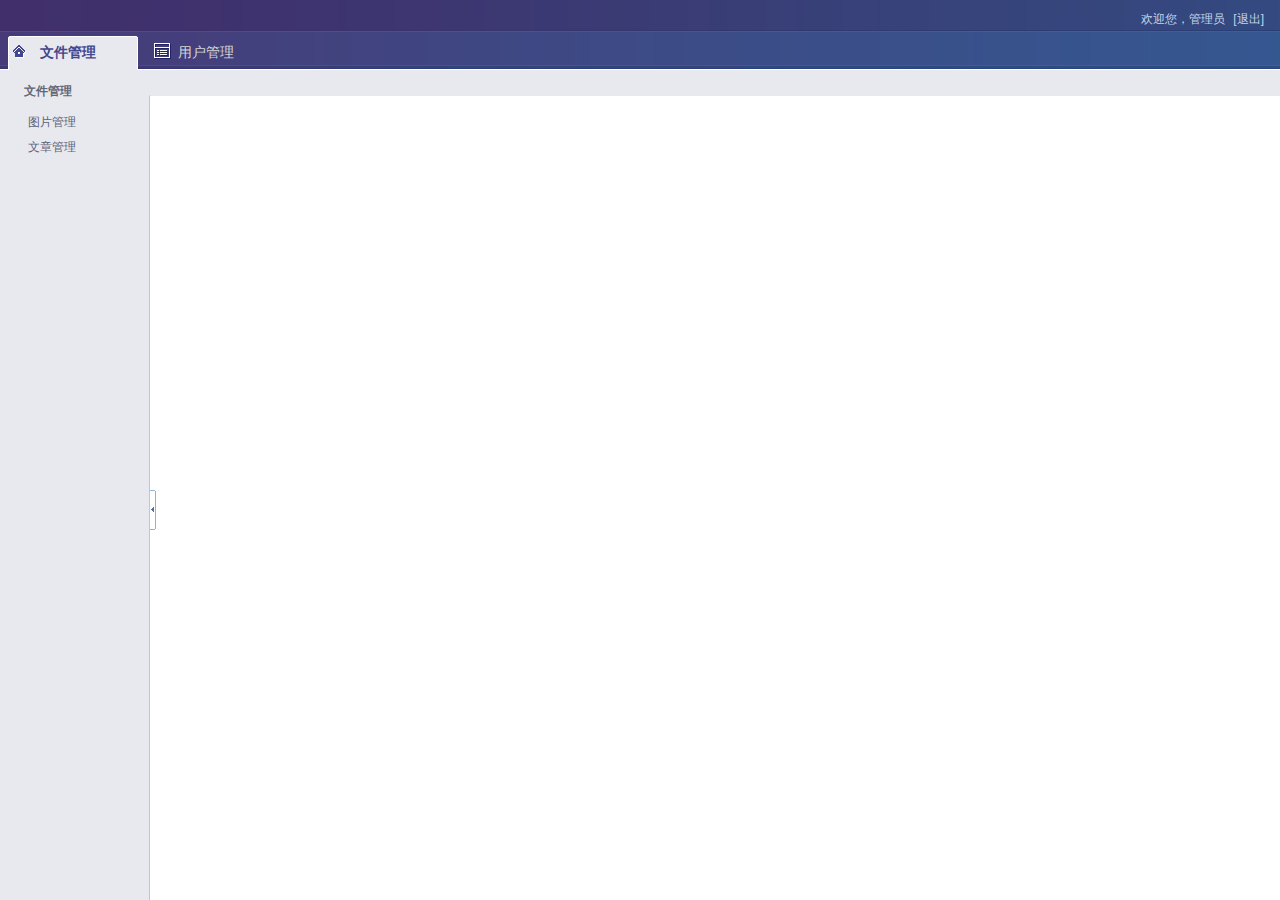
<file: DrManagement/index.html>
<!DOCTYPE HTML>
<html>
<head>
    <title>后台管理系统</title>
    <meta http-equiv="Content-Type" content="text/html; charset=utf-8" />
    <link href="assets/css/dpl-min.css" rel="stylesheet" type="text/css" />
    <link href="assets/css/bui-min.css" rel="stylesheet" type="text/css" />
    <link href="assets/css/main-min.css" rel="stylesheet" type="text/css" />
</head>
<body>

<div class="header">
    <div class="dl-log">欢迎您，<span class="dl-log-user">管理员</span><a href="/Public/login.HTML" title="退出系统" class="dl-log-quit">[退出]</a>
    </div>
</div>
<div class="content">
    <div class="dl-main-nav">
        <div class="dl-inform"><div class="dl-inform-title"><s class="dl-inform-icon dl-up"></s></div></div>
        <ul id="J_Nav"  class="nav-list ks-clear">
            <li class="nav-item dl-selected"><div class="nav-item-inner nav-home">文件管理</div></li>		<li class="nav-item dl-selected"><div class="nav-item-inner nav-order">用户管理</div></li>

        </ul>
    </div>
    <ul id="J_NavContent" class="dl-tab-conten">

    </ul>
</div>
<script type="text/javascript" src="assets/js/jquery-1.8.1.min.js"></script>
<script type="text/javascript" src="assets/js/bui-min.js"></script>
<script type="text/javascript" src="assets/js/common/main-min.js"></script>
<script type="text/javascript" src="assets/js/config-min.js"></script>
<script>
    BUI.use('common/main',function(){
        var config = [{id:'7',menu:[{text:'文件管理',items:[{id:'1',text:'图片管理',href:'Node/PictureInfo.html'},{id:'2',text:'文章管理',href:'Node/WordInfo.html'}]}]},{id:'2',menu:[{text:'用户管理',items:[{id:'12',text:'用户管理',href:'Node/index.html'}]}]}];
        new PageUtil.MainPage({
            modulesConfig : config
        });
    });
</script>
</div>
</body>
</html>
</file>
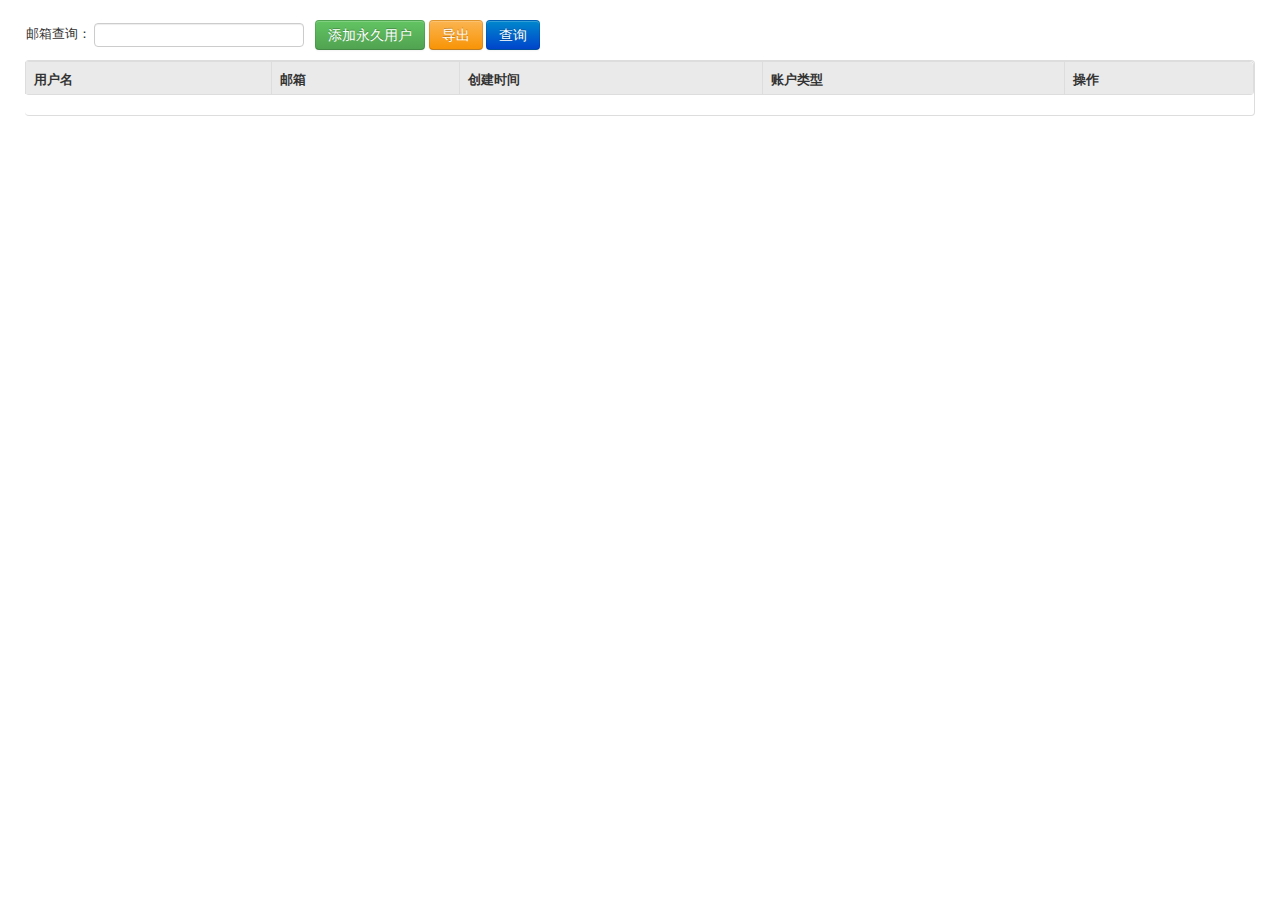
<file: DrManagement/Node/index.html>
<!DOCTYPE html>
<html>
	<head>
		<title></title>
		<meta charset="UTF-8">
		<meta name="viewport" content="width=device-width,initial-scale=0.5">
		<link rel="stylesheet" type="text/css" href="../Css/bootstrap.css" />
		<link rel="stylesheet" type="text/css" href="../Css/bootstrap-responsive.css" />
		<link rel="stylesheet" type="text/css" href="../Css/style.css" />
		<script type="text/javascript" src="../Js/jquery.js"></script>
		<script type="text/javascript" src="../Js/bootstrap.js"></script>
		<script type="text/javascript" src="../Js/ckform.js"></script>
		<script type="text/javascript" src="../Js/common.js"></script>
		<script type="text/javascript" src="../Js/bootstrap-paginator.js"></script>

		<style type="text/css">
			body {
				padding-bottom: 40px;
			}

			.sidebar-nav {
				padding: 9px 0;
			}

			@media (max-width: 980px) {

				/* Enable use of floated navbar text */
				.navbar-text.pull-right {
					float: none;
					padding-left: 5px;
					padding-right: 5px;
				}
			}
		</style>
	</head>
	<body>
		<div class="form-inline definewidth m20" action="index.html" method="get">
			邮箱查询：
			<input type="text" name="rolename" id="rolename" class="abc input-default" placeholder="" value="">&nbsp;&nbsp;
			<button type="submit" class="btn btn-success" data-toggle="modal" data-target="#myModal">添加永久用户</button>
			<button type="submit" class="btn btn-warning" onclick="ExcelList()">导出</button>
			<button type="submit" class="btn btn-primary" onclick="selectList()">查询</button>
			
		</div>
		<div class="table table-bordered table-hover definewidth m10 row">
			<div class="col-md-12">
				<div class="panel panel-default">
					<div class="panel-body">
						<div class="table-responsive">
							<table class="table table-striped table-bordered table-hover userListTable">
								<thead>
									<tr>
										<th style="display: none;">用户id</th>
										<th>用户名</th>
										<th>邮箱</th>
										<th>创建时间</th>
										<th>账户类型</th>
										<th>操作</th>
									</tr>
								</thead>
								<tbody>

								</tbody>
							</table>

						</div>
					</div>
					<!--分页栏-->
					<div id="pagination">

					</div>
				</div>
			</div>
		</div>
		<div class="modal fade " id="myModal" tabindex="-10" role="dialog" aria-labelledby="myModalLabel" aria-hidden="false">
			<div>
				<table class="table table-bordered definewidth m10" style="background-color: white;">
					<tr>
						<td colspan="2" class="tableleft">添加永久用户</td>
					</tr>

					<tr>
						<td class="tableleft"><b style="color: red;">*</b>邮箱</td>
						<td><input type="text" name="Emailtitle" /></td>
					</tr>
					<tr>
						<td class="tableleft"><b style="color: red;">*</b>账号</td>
						<td><input type="text" name="acctitle" /></td>
					</tr>
					<tr>
						<td class="tableleft"><b style="color: red;">*</b>密码</td>
						<td><input type="text" name="Passtitle" /></td>
					</tr>
					<tr>
						<td colspan="2">
							<button type="submit" class="btn btn-primary" name="submit" id="submit" type="button">保存/返回列表</button>
						</td>
					</tr>
				</table>
			</div>
		</div>
	</body>
</html>
<script type="text/javascript" src="../Js/Userinfo.js"></script>
<script>
	$(function() {
		
		$('#submit').click(function() {
			var email = $('input[name="Emailtitle"]').val();
			var userName = $('input[name="acctitle"]').val();
			var passWord = $('input[name="Passtitle"]').val();
			if(email=="" || userName==""|| passWord =="")
			{
				alert("带*的不能为空！")
				return;
			}
			var body = {
				"email": email,
				"userName": userName,
				"passWord": passWord,
			};
			$.ajax({
				//请求方式
				type: "Post",
				//请求的媒体类型
				contentType: "application/json;charset=UTF-8",
				//请求地址
				url: 'https://localhost:44340/api/dr/Login/RegisterFree',
				//数据，json字符串
				data: JSON.stringify(body),
				beforeSend: function(request) {
					request.setRequestHeader("Authorization", window.sessionStorage.token);
				},
				//请求成功
				success: function(result) {
					if (result.code == 200) {
						window.location.href = "index.html";
					} else {
						alert(result.message)
						window.location.href = "index.html";
					}
				}, //请求失败，包含具体的错误信息
				error: function(e) {
					if (e.status == 400) {
						alert("请输入正确的邮箱");
					}

				}
			});
		});
	});
	
	function del(id){
		var tr = $(id).closest('tr'); //找到tr元素
		var getId = tr.find('td:eq(0)').html(); //找到td元素
		var body={
			"id": getId,
		}
		$.ajax({
			//请求方式
			type: "Post",
			//请求的媒体类型
			contentType: "application/json;charset=UTF-8",
			//请求地址
			url: 'https://localhost:44340/api/dr/Login/FreeDel',
			//数据，json字符串
			data: JSON.stringify(body),
			beforeSend: function(request) {
				request.setRequestHeader("Authorization", window.sessionStorage.token);
			},
			//请求成功
			success: function(result) {
				if (result.code == 200) {
					alert('删除成功!')
					window.location.href = "index.html";
					
				} else {
					alert(result.message)
				}
			}, //请求失败，包含具体的错误信息
			error: function(e) {
			}
		});
		
		
	}
</script>
</file>
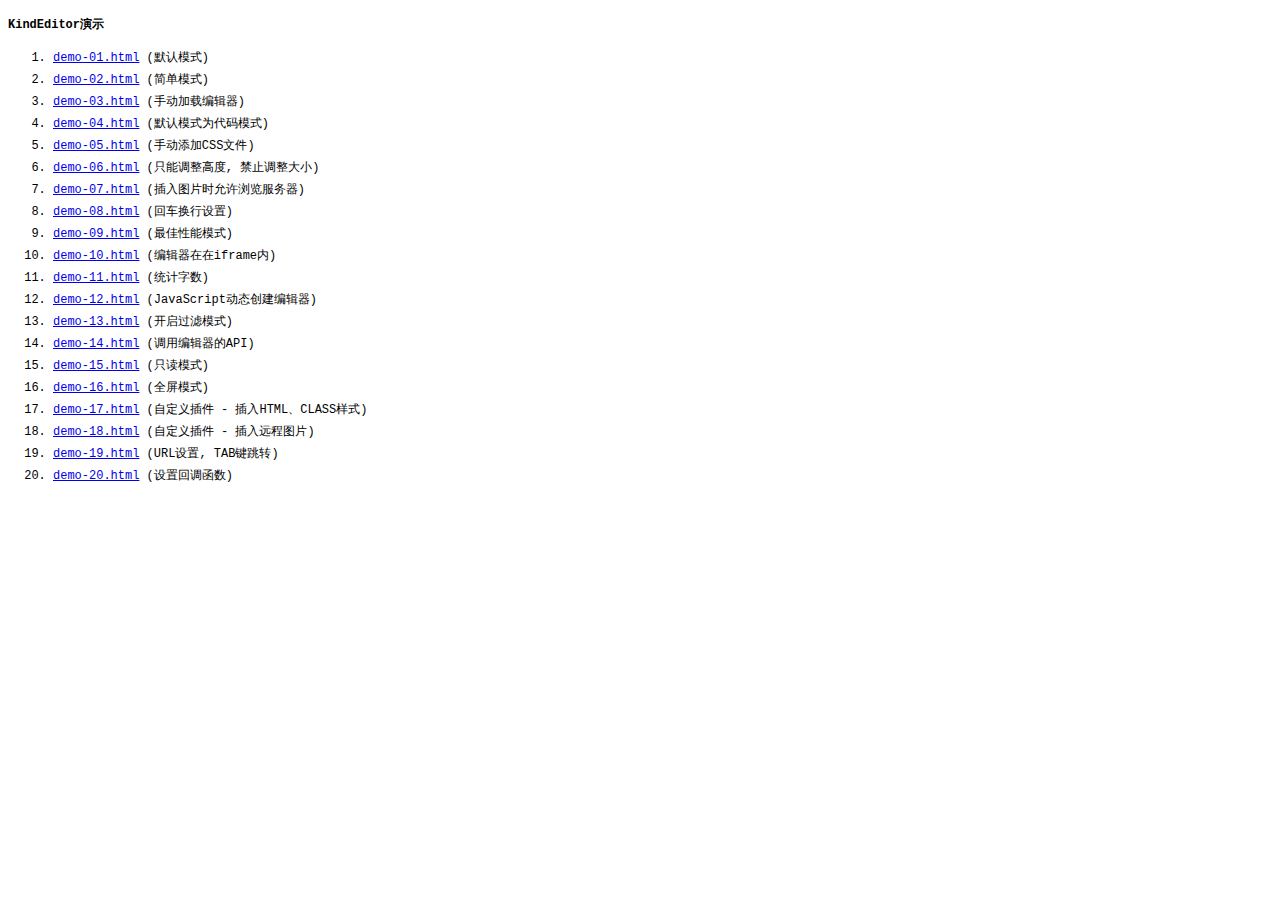
<file: DrManagement/Kindeditor/examples/index.html>
<!doctype html>
<html>
	<head>
		<meta charset="utf-8" />
		<title>KindEditor</title>
		<style>
			body {
				font-size: 12px;
				font-family: Courier New;
			}
			li {
				margin: 5px;
			}
		</style>
	</head>
	<body>
		<h4>KindEditor演示</h4>
		<ol>
			<li><a href="./demo-01.html" target="_blank">demo-01.html</a> (默认模式)</li>
			<li><a href="./demo-02.html" target="_blank">demo-02.html</a> (简单模式)</li>
			<li><a href="./demo-03.html" target="_blank">demo-03.html</a> (手动加载编辑器)</li>
			<li><a href="./demo-04.html" target="_blank">demo-04.html</a> (默认模式为代码模式)</li>
			<li><a href="./demo-05.html" target="_blank">demo-05.html</a> (手动添加CSS文件)</li>
			<li><a href="./demo-06.html" target="_blank">demo-06.html</a> (只能调整高度, 禁止调整大小)</li>
			<li><a href="./demo-07.html" target="_blank">demo-07.html</a> (插入图片时允许浏览服务器)</li>
			<li><a href="./demo-08.html" target="_blank">demo-08.html</a> (回车换行设置)</li>
			<li><a href="./demo-09.html" target="_blank">demo-09.html</a> (最佳性能模式)</li>
			<li><a href="./demo-10.html" target="_blank">demo-10.html</a> (编辑器在在iframe内)</li>
			<li><a href="./demo-11.html" target="_blank">demo-11.html</a> (统计字数)</li>
			<li><a href="./demo-12.html" target="_blank">demo-12.html</a> (JavaScript动态创建编辑器)</li>
			<li><a href="./demo-13.html" target="_blank">demo-13.html</a> (开启过滤模式)</li>
			<li><a href="./demo-14.html" target="_blank">demo-14.html</a> (调用编辑器的API)</li>
			<li><a href="./demo-15.html" target="_blank">demo-15.html</a> (只读模式)</li>
			<li><a href="./demo-16.html" target="_blank">demo-16.html</a> (全屏模式)</li>
			<li><a href="./demo-17.html" target="_blank">demo-17.html</a> (自定义插件 - 插入HTML、CLASS样式)</li>
			<li><a href="./demo-18.html" target="_blank">demo-18.html</a> (自定义插件 - 插入远程图片)</li>
			<li><a href="./demo-19.html" target="_blank">demo-19.html</a> (URL设置, TAB键跳转)</li>
			<li><a href="./demo-20.html" target="_blank">demo-20.html</a> (设置回调函数)</li>
		</ol>
	</body>
</html>
</file>
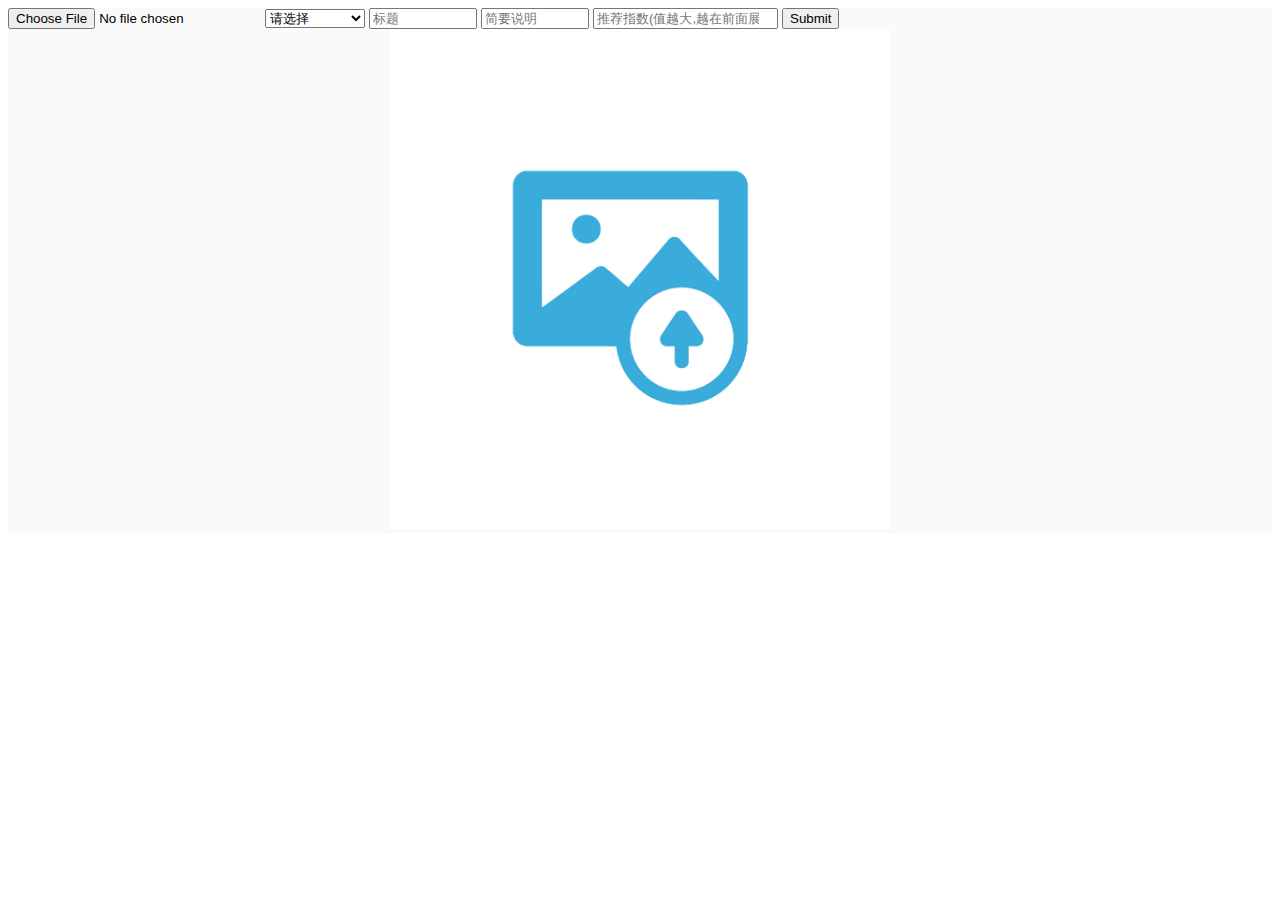
<file: DrManagement/Node/edit.html>
<!DOCTYPE html>
<html lang="en">
	<head>
		<meta charset="UTF-8">
		<title>Document</title>
		<script type="text/javascript" src="http://libs.baidu.com/jquery/1.10.2/jquery.min.js"></script>
		
	</head>
	<body>
		<div id="radioDiv" class="layui-inline" style="display: none;">
			产品分类:<input type="radio" name="girl" value="0" id="girl" checked="checked"><label for="girl">YOUTH</label>
			<input type="radio" name="girl" value="1" id="boy" ><label for="boy">ELEGANT</label>
		</div>
		<div style="background-color: rgb(250,250,250);">
			<input id="photoFile" type="file" class="file">
			<select class="layui-input-inline" style="width: 100px;" id="select" onclick="change()">
				<option value="">请选择</option>
				<option value="0">产品</option>
				<option value="1">资讯</option>
			</select>
			<input id="Title" type="text" style="width: 100px;" placeholder="标题">
			<input id="Explain" type="text" style="width: 100px;" placeholder="简要说明">
			<input id="ExplainIndex" type="number" class="ExplainIndex" placeholder="推荐指数(值越大,越在前面展示)">
			<input style="margin: 0 auto;" type="submit" onclick="submit()" class="sub">
		</div>
		<div style="text-align: center;background-color: rgb(250,250,250);">
			<img id="Url" style="500px;height: 500px;" src="../Images/updown.jpg" class="fileImg"><br />
		</div>

	</body>
</html>
<script type="text/javascript" src="../Js/Edit.js"></script>
<script>
	function change() {
		var options = $("#select option:selected").val();
		switch(options)
		{
			case "0":
			document.getElementById("radioDiv").style.display = ""; //隐藏
				break;
			case "1":
			document.getElementById("radioDiv").style.display = "none"; //隐藏
				break;
		}
	}
</script>
</file>
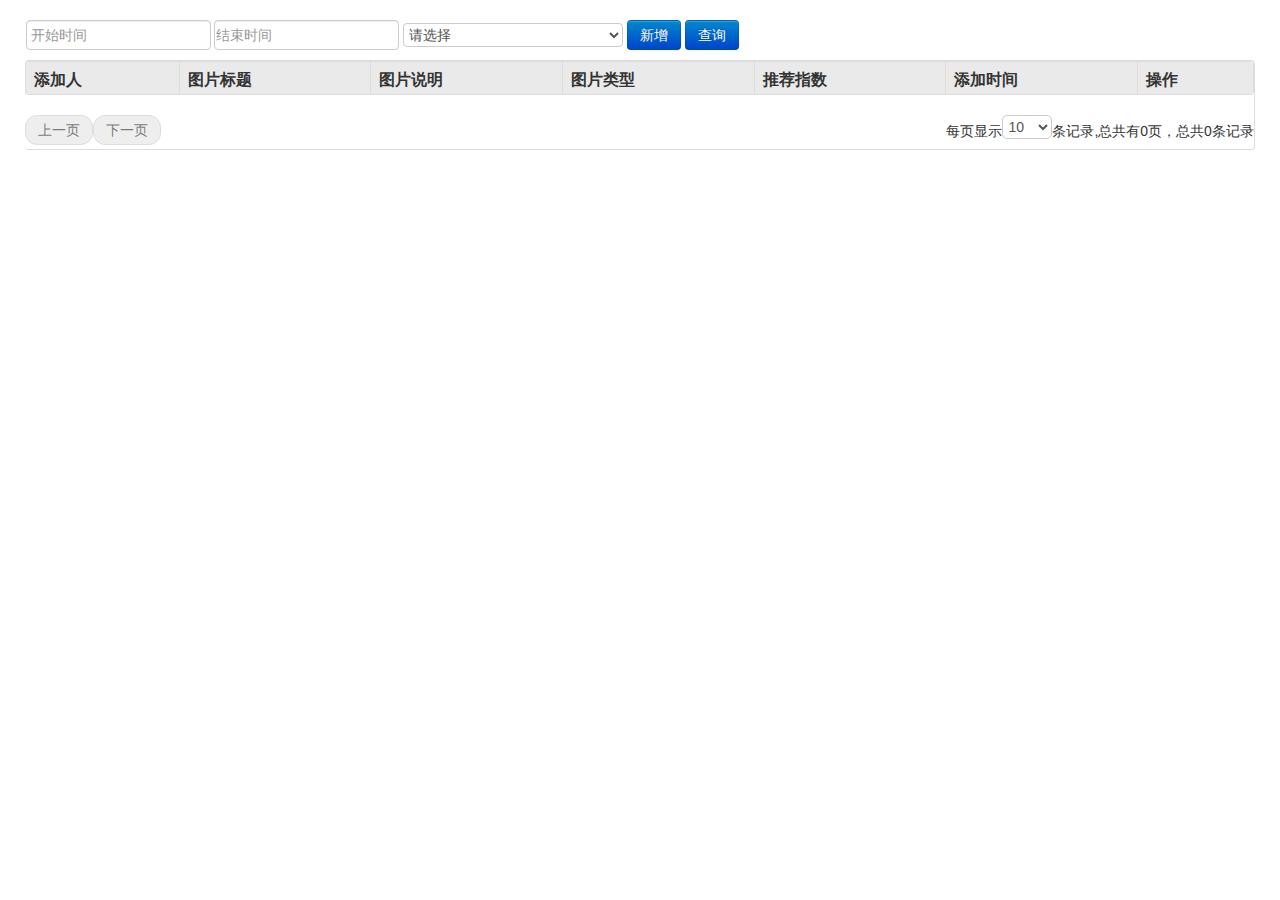
<file: DrManagement/Node/PictureInfo.html>
<html>
	<head>
		<title></title>
		<meta charset="UTF-8">
		<link rel="stylesheet" type="text/css" href="../Css/bootstrap.css" />
		<link rel="stylesheet" type="text/css" href="../Css/datepicker.css" />
		<link rel="stylesheet" type="text/css" href="../Css/bootstrap-responsive.css" />
		<link rel="stylesheet" type="text/css" href="../Css/style.css" />
		<link rel="stylesheet" type="text/css" href="../Css/layui/css/layui.css" />
		<script type="text/javascript" src="../Js/jquery.js"></script>
		<script type="text/javascript" src="../Js/bootstrap.js"></script>
		<script type="text/javascript" src="../Js/ckform.js"></script>
		<script type="text/javascript" src="../Js/common.js"></script>
		<script type="text/javascript" src="../Js/bootstrap-paginator.js"></script>

		<style type="text/css">
			body {
				padding-bottom: 40px;
			}

			.sidebar-nav {
				padding: 9px 0;
			}

			@media (max-width: 980px) {

				/* Enable use of floated navbar text */
				.navbar-text.pull-right {
					float: none;
					padding-left: 5px;
					padding-right: 5px;
				}
			}
		</style>
	</head>
	<body>
		<div class="form-inline definewidth m20">
			<div class="layui-inline">
				<div class="layui-input-inline">
					<input type="text" style="height: 30px;" class="layui-input" id="start" placeholder=" 开始时间">
				</div>
			</div>
			<div class="layui-inline">
				<div class="layui-input-inline">
					<input type="text" style="height: 30px;" class="layui-input" id="end" placeholder="结束时间">
				</div>
			</div>
			<div class="layui-inline">
				<select class="layui-input-inline" id="select">
					<option value="">请选择</option>
					<option value="0">产品</option>
					<option value="1">资讯</option>
				</select>
			</div>
			<button type="submit" class="btn btn-primary" onclick="add()">新增</button>
			<button type="submit" class="btn btn-primary" onclick="selectList()">查询</button>
		</div>
		<div class="table table-bordered table-hover definewidth m10 row">
			<div class="col-md-12">
				<div class="panel panel-default">
					<div class="panel-body">
						<div class="table-responsive">
							<table class="table table-striped table-bordered table-hover userListTable">
								<thead>
									<tr>
										<th style="display: none;">图片ID</th>
										<th>添加人</th>
										<th>图片标题</th>
										<th>图片说明</th>
										<th>图片类型</th>
										<th>推荐指数</th>
										<th>添加时间</th>
										<th>操作</th>
									</tr>
								</thead>
								<tbody>

								</tbody>
							</table>

						</div>
					</div>
					<!--分页栏-->
					<div id="pagination" style="text-align: center;margin: 0 auto;">

					</div>
				</div>
			</div>
		</div>
	</body>
</html>
<script src="../Css/layui/layui.all.js"></script>
<script src="../Js/laydate/laydate.js"></script> <!-- 改成你的路径 -->
<script type="text/javascript" src="../Js/Pictureinfo.js"></script>
<script>
	layui.use('laydate', function() {
		var laydate = layui.laydate;

		//常规用法
		laydate.render({
			elem: '#start'
		});
		//常规用法
		laydate.render({
			elem: '#end'
		});

	});
</script>
</file>
<file: DrManagement/assets/css/bui-min.css>
.clearfix{*zoom:1;}.clearfix:before,.clearfix:after{display:table;content:"";}.clearfix:after{clear:both;}.hide-text{overflow:hidden;text-indent:100%;white-space:nowrap;}.input-block-level{display:block;width:100%;min-height:28px;-webkit-box-sizing:border-box;-moz-box-sizing:border-box;-ms-box-sizing:border-box;box-sizing:border-box;}.bui-menu{list-style:none;margin:0;}.bui-menu .bui-menu-item{cursor:pointer;}.bui-side-menu{height:100%;text-align:left;overflow-y:auto;overflow-x:hidden;padding:0 3px;}.bui-side-menu .bui-menu-title,.bui-side-menu .bui-menu-title s,.bui-side-menu .menu-second a,.bui-side-menu .menu-second em{background:url("http://img04.taobaocdn.com/tps/i4/T1GgTxXm4qXXaGyjny-500-188.png") -9999px -9999px no-repeat;}.bui-side-menu a{color:#5c637b;outline:none;}.bui-side-menu a:hover{color:#414da7;text-decoration:none;}.bui-side-menu a:active{color:#5c637b;}.bui-side-menu .bui-menu-item-collapsed .bui-menu{display:none;}.bui-side-menu .bui-menu-item-collapsed .bui-menu-title s{background-position:0 -30px;}.bui-side-menu .menu-second{padding-top:1px;outline:0;}.bui-side-menu .menu-second .bui-menu{margin-top:5px;}.bui-side-menu .menu-second .bui-menu-item{outline:0;line-height:20px;}.bui-side-menu .menu-second .bui-menu-item a{height:20px;text-indent:24px;overflow:hidden;margin-bottom:5px;display:block;}.bui-side-menu .menu-second .bui-menu-item a em{display:block;margin:0 1px;font-style:normal;text-align:left;overflow:hidden;height:19px;line-height:22px;cursor:pointer;_line-height:20px;}.bui-side-menu .menu-second .bui-menu-item-selected a{color:#fff;background-position:0 -130px;}.bui-side-menu .menu-second .bui-menu-item-selected a em{background-position:right -100px;}.bui-side-menu .bui-menu-title-text{float:left;overflow:hidden;height:14px;line-height:14px;display:block;_margin-top:-2px;}.bui-side-menu .bui-menu-title{margin:0 1px;background-position:0 15px;height:17px;color:#636775;font-weight:bold;overflow:hidden;line-height:25px;vertical-align:middle;padding:8px 0 5px 5px;}.bui-side-menu .bui-menu-title s{width:10px;height:10px;overflow:hidden;display:block;float:left;margin-right:5px;margin-top:1px;background-position:0 -71px;}.bui-pop-menu{border:1px solid #c3c3d6;background-color:#fff;padding:2px 0;}.bui-pop-menu .bui-menu-item{padding:3px 15px;}.bui-pop-menu .bui-menu-item-hover{background-color:#36c;color:#fff;}.bui-context-menu{position:absolute;border:1px solid #c3c3d6;background-color:#e8e9ef;padding:2px;z-index:1100;background:url("http://img04.taobaocdn.com/tps/i4/T1J_T4XjRfXXaZ8J6X-2-340.gif") repeat-y 28px 0 #e8e9ef;}.bui-context-menu .bui-menu-item{white-space:nowrap;overflow:hidden;position:relative;padding:0;}.bui-context-menu .bui-menu-item .x-caret{position:absolute;right:10px;top:10px;}.bui-context-menu .bui-menu-item-sparator{border-top:1px solid #c3c3d6;height:1px;background-color:white;margin-left:27px;}.bui-context-menu .bui-menu-item-link{cursor:default;display:block;*zoom:1;width:134px;height:24px;margin:1px;padding:0 2px;text-decoration:none;border:1px solid transparent;_border-color:tomato;_filter:chroma(color=#ff6347);}.bui-context-menu .bui-menu-item-icon{display:inline-block;*display:inline;*zoom:1;width:16px;height:16px;margin:0 11px 0 2px;border:0 solid white;}.bui-context-menu .bui-menu-item-hover{background-color:#e8e9ef;}.bui-context-menu .bui-menu-item-open .bui-menu-item-link,.bui-context-menu .bui-menu-item-hover .bui-menu-item-link{background-color:#E0E6FC;border:1px solid #A9B9F5;-webkit-border-radius:2px;-moz-border-radius:2px;border-radius:2px;cursor:pointer;overflow:hidden;}.bui-context-menu .bui-menu-item-text{color:#333;font-size:11px;_font-size:12px;line-height:20px;*zoom:1;}.bui-context-menu .bui-menu-item-disabled{outline:none;}.bui-context-menu .bui-menu-item-disabled .bui-menu-item-text{color:#999;}.bui-context-menu .bui-menu-item-disabled .bui-menu-item-icon{opacity:.5;filter:alpha(opacity=50);}.button-tabs .bui-tab-item-selected{color:#fff;font-weight:bold;background-color:#6c8ffc;background-image:-moz-linear-gradient(top,#6c9dfc,#6c79fc);background-image:-ms-linear-gradient(top,#6c9dfc,#6c79fc);background-image:-webkit-gradient(linear,0 0,0 100%,from(#6c9dfc),to(#6c79fc));background-image:-webkit-linear-gradient(top,#6c9dfc,#6c79fc);background-image:-o-linear-gradient(top,#6c9dfc,#6c79fc);background-image:linear-gradient(top,#6c9dfc,#6c79fc);background-repeat:repeat-x;filter:progid:DXImageTransform.Microsoft.gradient(startColorstr='#6c9dfc',endColorstr='#6c79fc',GradientType=0);border-color:#6c79fc #6c79fc #2135fa;border-color:rgba(0,0,0,0.1) rgba(0,0,0,0.1) rgba(0,0,0,0.25);border:1px solid #5984de;}.button-tabs .bui-tab-item-selected:hover,.button-tabs .bui-tab-item-selected:active,.button-tabs .bui-tab-item-selected.active,.button-tabs .bui-tab-item-selected.disabled{background-color:#6c79fc;}.button-tabs .bui-tab-item-selected[disabled]{background-color:#6c79fc;}.button-tabs .bui-tab-item-selected:active,.button-tabs .bui-tab-item-selected.active{background-color:#3a4bfb \9;}.nav-tabs .bui-tab-item{border:1px solid #c3c3d6;border-bottom-color:transparent;margin-bottom:-1px;margin-right:3px;}.nav-tabs .bui-tab-item-text,.nav-tabs a{padding:5px 15px;background-color:#eee;position:relative;display:inline-block;*display:inline;*zoom:1;}.nav-tabs .bui-tab-item-selected{background-color:#fff;-webkit-border-radius:2px 2px 0 0;-moz-border-radius:2px 2px 0 0;border-radius:2px 2px 0 0;}.nav-tabs .bui-tab-item-selected .bui-tab-item-text,.nav-tabs .bui-tab-item-selected a{background-color:#fff;position:relative;border-bottom:-1px;z-index:10;}.link-tabs .bui-tab-item-selected a{color:#36c;}.tab-nav-bar,.tab-nav-arrow,.tab-nav-wrapper,.tab-nav-inner,.bui-nav-tab-item,.tab-item-close{background:url("http://img03.taobaocdn.com/tps/i3/T1SLHBXaXmXXXF.Nbe-140-120.gif") -9999px -9999px no-repeat;}.tab-nav-bar{position:relative;width:100%;z-index:1;overflow:hidden;height:21px;background-position:0 20px;background-repeat:repeat-x;}.tab-content-container{width:100%;}.tab-content-container iframe{border:none;}.tab-content{height:100%;}.tab-nav-arrow{display:block;position:absolute;text-decoration:none;overflow:hidden;width:13px;height:13px;text-indent:-99px;top:4px;}.arrow-left{background-position:0 -60px;left:5px;}.arrow-left-active .arrow-left{background-position:-40px -60px;cursor:pointer;}.arrow-right{background-position:-20px -60px;right:5px;}.arrow-right-active .arrow-right{background-position:-100px -60px;cursor:pointer;}.tab-nav-wrapper{margin:0 23px;background-position:0 -100px;background-repeat:repeat-x;}.tab-nav-inner{background-position:0 20px;background-repeat:repeat-x;background-color:#e2eaf4;margin:0 2px;overflow:hidden;position:relative;}.tab-nav-list{position:relative;left:0;padding:0;margin:0;*zoom:1;}.tab-nav-list:before,.tab-nav-list:after{display:table;content:"";}.tab-nav-list:after{clear:both;}.bui-nav-tab-item{background-position:0 -4px;color:#263e74;float:left;width:87px;height:21px;margin-right:-12px;position:relative;cursor:pointer;padding:0 33px 0 20px;z-index:1;overflow:hidden;}.tab-item-title{cursor:pointer;}.tab-nav-actived{background-position:0 -29px;z-index:2;}.tab-item-close{display:block;position:absolute;text-decoration:none;overflow:hidden;cursor:pointer;width:13px;height:13px;text-indent:-99px;top:4px;right:17px;background-position:0 -80px;}.tab-item-close:hover{background-position:-20px -80px;}.bui-select-list{border:1px solid #c3c3d6;background-color:#fff;overflow:auto;}.bui-select-list .bui-list-item{padding:2px 4px 2px 8px;-webkit-user-select:none;-moz-user-select:none;-o-user-select:none;user-select:none;cursor:pointer;border:1px solid #fff;-webkit-border-radius:3px;-moz-border-radius:3px;border-radius:3px;margin:1px;padding-left:8px;*zoom:1;}.bui-select-list .bui-list-item-hover{background:#dee5ff;border:1px solid #ccd7ff;}.bui-select-list .bui-list-item-selected{background:#ccd7ff;border:1px solid #99afff;}.bui-select-list .bui-list-item-disabled{background:none;color:#ccc;cursor:default;}.bui-select-list .bui-list-item-disabled a{color:#ccc;cursor:default;}.bui-select-list .bui-list-item-disabled a:hover{text-decoration:none;}.bui-select{display:inline-block;*display:inline;*zoom:1;}.bui-select .bui-select-input{_border:1px solid #c3c3d6;border-right:none;vertical-align:middle;outline:none;_height:22px;_padding:1px 4px;width:118px;}.bui-select .x-icon{vertical-align:middle;cursor:pointer;height:20px;width:20px;-webkit-border-radius:0;-moz-border-radius:0;border-radius:0;}.bui-select .x-caret{vertical-align:middle;}.bui-overlay{position:absolute;left:-9999px;top:-9999px;}.bui-dialog{background-color:#fff;border:1px solid #c3c3d6;-webkit-border-radius:2px;-moz-border-radius:2px;border-radius:2px;-webkit-box-shadow:inset 0 0 0 1px #fff;-moz-box-shadow:inset 0 0 0 1px #fff;box-shadow:inset 0 0 0 1px #fff;position:absolute;background-color:#e8e9ef;z-index:1070;}.bui-picker{z-index:1200;}.bui-dialog .bui-contentbox{background-color:#e8e9ef;margin:1px;}.bui-dialog .bui-stdmod-header{height:22px;line-height:22px;font-size:12px;font-weight:bold;padding-left:4px;color:#333;cursor:move;-webkit-user-select:none;-moz-user-select:none;-o-user-select:none;user-select:none;}.bui-dialog .bui-stdmod-body{background-color:#fff;border:1px solid #c3c3d6;margin:0 4px;padding:20px;}.bui-dialog .bui-stdmod-footer{margin:4px 0;text-align:center;-webkit-user-select:none;-moz-user-select:none;-o-user-select:none;user-select:none;}.bui-dialog .bui-stdmod-footer .button{margin-right:15px;vertical-align:baseline;}.bui-dialog .bui-stdmod-footer .button:last-child{margin-right:0;}.bui-dialog a.bui-ext-close{position:absolute;right:6px;top:4px;width:16px;height:16px;text-decoration:none;outline:none;overflow:hidden;cursor:pointer;text-decoration:none;z-index:1;}.bui-dialog .bui-ext-close-x{display:block;font-size:17px;*font-size:16px;height:14px;width:14px;line-height:14px;cursor:pointer;-webkit-border-radius:2px;-moz-border-radius:2px;border-radius:2px;}.bui-message{padding-bottom:10px;}.bui-message .bui-stdmod-body{padding:0 35px 20px;background-color:transparent;border:none;}.bui-message .bui-stdmod-body .x-icon{float:left;}.bui-message .bui-message-content{margin:5px 0 0 40px;line-height:24px;font-weight:bold;font-size:14px;}.bui-message .bui-message-content p{font-weight:normal;}.bui-pagingbar button,.bui-pagingbar .bui-bar-item-button,.bui-pagingbar .bui-pb-page{background:url("http://img03.taobaocdn.com/tps/i3/T1k1v5XhNdXXb0_tkB-191-450.gif") no-repeat -999px -999px transparent;overflow:hidden;}.bui-pagingbar button{height:16px;width:16px;margin:0;text-indent:-100px;*text-indent:0;*font-size:0;border:none;overfow:hidden;}.bui-pagingbar .bui-button-disabled{opacity:1;filter:alpha(opacity=100);}.bui-pagingbar .bui-pb-first button{background-position:3px 2px;}.bui-pagingbar .bui-pb-first .bui-button-disabled{background-position:3px -18px;}.bui-pagingbar .bui-pb-prev button{background-position:-57px 2px;}.bui-pagingbar .bui-pb-prev .bui-button-disabled{background-position:-57px -18px;}.bui-pagingbar .bui-pb-next button{background-position:-37px 2px;}.bui-pagingbar .bui-pb-next .bui-button-disabled{background-position:-37px -18px;}.bui-pagingbar .bui-pb-last button{background-position:-17px 2px;}.bui-pagingbar .bui-pb-last .bui-button-disabled{background-position:-17px -18px;}.bui-pagingbar .bui-bar-item{outline:none;margin:0 2px;vertical-align:middle;}.bui-pagingbar .bui-bar-item-button{padding:1px;}.bui-pagingbar .bui-bar-item-button-hover{background-position:-130px 2px;}.bui-pagingbar .bui-bar-item-button-disabled{background-position:-999px -999px;}.bui-pagingbar .bui-pb-page{color:#9d261d;font:11px tahoma,arial,verdana,sans-serif;height:14px;margin:0;width:20px;vertical-align:baseline;*vertical-align:middle;background-color:white;padding:0 2px;}.bui-pagingbar .bui-bar-item-text{vertical-align:middle;}.bui-pagingbar .bui-pb-skip{background-position:-999px -999px;}.bui-pagingbar .bui-pb-skip button{text-indent:0;background-position:-80px -20px;height:20px;font-size:11px;width:41px;}.bui-pagingbar .bui-pb-skip button:hover{background-position:-150px -20px;}.bui-pagingbar .bui-bar-item-separator{margin:0 5px;}.pagination .bui-bar-item{float:left;margin:0;}.pagination .disabled{_background-color:#fff;}.pagination .disabled a:hover{text-decoration:none;}.bar-btn-add,.bar-btn-del,.bar-btn-edit,.bar-btn-close,.bar-btn-import,.bar-btn-export,.bar-btn-save,.bar-btn-create,.bui-bar-item-separator{background:url("http://img03.taobaocdn.com/tps/i3/T1k1v5XhNdXXb0_tkB-191-450.gif") no-repeat -999px -999px transparent;}.bui-bar-item-separator{height:14px;margin:0 3px 0 2px;width:2px;background-position:-80px 0;vertical-align:middle;}.bui-grid-button-bar{float:left;}.bui-grid-button-bar .bui-bar-item{margin-right:10px;}.bui-grid-button-bar .bar-btn-add,.bui-grid-button-bar .bar-btn-edit,.bui-grid-button-bar .bar-btn-del,.bui-grid-button-bar .bar-btn-close,.bui-grid-button-bar .bar-btn-import,.bui-grid-button-bar .bar-btn-export,.bui-grid-button-bar .bar-btn-save,.bui-grid-button-bar .bar-btn-create{padding-left:18px;}.bui-grid-button-bar .bar-btn-edit{background-position:2px -307px;}.bui-grid-button-bar .bar-btn-add{background-position:-48px -137px;}.bui-grid-button-bar .bar-btn-del{background-position:2px -247px;}.bui-grid-button-bar .bar-btn-close{background-position:-48px -157px;}.bui-grid-button-bar .bar-btn-import{background-position:2px -187px;}.bui-grid-button-bar .bar-btn-export{background-position:2px -217px;}.bui-grid-button-bar .bar-btn-save{background-position:2px -277px;}.bui-grid-button-bar .bar-btn-create{background-position:2px -307px;}.bui-grid-button-bar .button-small [class^="icon-"]{margin:-2px 2px 0 -5px;}.bui-grid-table .sort-asc .bui-grid-sort-icon,.bui-grid-table .sort-desc .bui-grid-sort-icon,.bui-grid-table .bui-grid-hd-menu-trigger,.bui-grid-table .bui-grid-cascade-icon{background-image:url("http://img03.taobaocdn.com/tps/i3/T1k1v5XhNdXXb0_tkB-191-450.gif");background-repeat:no-repeat;}.bui-simple-grid .bui-grid-table{border:1px solid #ddd;}.bui-grid-header{border-top:1px solid #ddd;height:25px;}.bui-grid-body,.bui-grid-height .bui-grid-body .bui-grid-table{border-bottom:1px solid #ddd;}.bui-grid-body,.bui-grid-header{border-right:1px solid #ddd;border-left:1px solid #ddd;}.bui-grid-header{overflow:hidden;*position:relative;}.bui-grid-header .table{margin:0;}.bui-grid-header .bui-grid-table{*position:absolute;*top:0;*left:0;*z-index:100;}.bui-grid-table{width:100%;table-layout:fixed;border-collapse:separate;}.bui-grid,.bui-simple-grid{background-color:#fff;}.bui-grid th.left,.bui-simple-grid th.left,.bui-grid td.left,.bui-simple-grid td.left{text-align:left;}.bui-grid th.right,.bui-simple-grid th.right,.bui-grid td.right,.bui-simple-grid td.right{text-align:right;}.bui-grid th.center,.bui-simple-grid th.center,.bui-grid td.center,.bui-simple-grid td.center{text-align:center;}.bui-grid-border .bui-grid-hd,.bui-grid-border .bui-grid-cell,.bui-grid-border .bui-grid-header-row td{border-left:1px solid #c5c5c5;}.bui-grid-border .bui-grid-cell-empty,.bui-grid-border .bui-grid-hd-empty{border-left:none;}.bui-grid-header-row td,.bui-grid-header-row th{padding:0;margin:0;}th.bui-grid-hd-empty,td.bui-grid-cell-empty{padding:0;margin:0;border-left:none;}.bui-grid-table .bui-grid-hd{border-bottom:1px solid #c5c5c5;text-align:left;cursor:default;}.bui-grid-table tr td:first-child,.bui-grid-table tr th:first-child{border-left-width:0;}.bui-grid-table .bui-grid-hd-inner{background-color:#f4f4f4;background-image:-moz-linear-gradient(top,#fff,#e4e4e4);background-image:-ms-linear-gradient(top,#fff,#e4e4e4);background-image:-webkit-gradient(linear,0 0,0 100%,from(#fff),to(#e4e4e4));background-image:-webkit-linear-gradient(top,#fff,#e4e4e4);background-image:-o-linear-gradient(top,#fff,#e4e4e4);background-image:linear-gradient(top,#fff,#e4e4e4);background-repeat:repeat-x;filter:progid:DXImageTransform.Microsoft.gradient(startColorstr='#ffffff',endColorstr='#e4e4e4',GradientType=0);}.bui-grid-table .bui-grid-hd-inner{height:24px;overflow:hidden;font-weight:normal;background-position:0 0;position:relative;}.bui-grid-table .bui-grid-hd-title{line-height:22px;font-size:12px;padding:0 4px 0 4px;}.bui-grid-table .bui-grid-sort-icon{display:inline-block;*display:inline;*zoom:1;height:15px;width:15px;}.bui-grid-table .bui-grid-hd-menu-trigger{cursor:pointer;display:none;position:absolute;right:0;top:0;width:14px;height:24px;background-position:0 -140px;}.bui-grid-table th.sortable{cursor:pointer;}.bui-grid-table .bui-grid-hd-hover .bui-grid-hd-inner,.bui-grid-table .bui-grid-hd-open .bui-grid-hd-inner{background-color:#e0e6fc;background-image:-moz-linear-gradient(top,#e0e6fc,#e0e6fc);background-image:-ms-linear-gradient(top,#e0e6fc,#e0e6fc);background-image:-webkit-gradient(linear,0 0,0 100%,from(#e0e6fc),to(#e0e6fc));background-image:-webkit-linear-gradient(top,#e0e6fc,#e0e6fc);background-image:-o-linear-gradient(top,#e0e6fc,#e0e6fc);background-image:linear-gradient(top,#e0e6fc,#e0e6fc);background-repeat:repeat-x;filter:progid:DXImageTransform.Microsoft.gradient(startColorstr='#e0e6fc',endColorstr='#e0e6fc',GradientType=0);}.bui-grid-table .bui-grid-hd-hover .bui-grid-hd-menu-trigger,.bui-grid-table .bui-grid-hd-open .bui-grid-hd-menu-trigger{display:block;}.bui-grid-table .sort-asc .bui-grid-sort-icon{background-position:5px -52px;}.bui-grid-table .sort-asc:hover .bui-grid-sort-icon{background-position:5px -92px;}.bui-grid-table .sort-desc .bui-grid-sort-icon{background-position:5px -72px;}.bui-grid-table .sort-desc:hover .bui-grid-sort-icon{background-position:5px -112px;}.bui-grid-table .grid-header-checked-column,.bui-grid-table .bui-grid-row-checked-column{text-align:center;width:30px;vertical-align:middle;border-left-width:0;}.bui-grid-table .grid-header-checked-column .bui-grid-hd-inner,.bui-grid-table .bui-grid-row-checked-column .bui-grid-cell-inner{width:30px;}.bui-grid-table .bui-grid-cell{overflow:hidden;border-top:1px solid #ededed;position:relative;}.bui-grid-table .bui-grid-cell-empty{border-top:1px solid #ededed;}.bui-grid-table .bui-grid-body .bui-grid-row-first td{border-top:none;}.bui-grid-table .bui-grid-body .bui-grid-table{border-bottom:1px solid #ededed;}.bui-grid-table .bui-grid-header-row .bui-grid-cell-empty{line-height:0;border:none;}.bui-grid-table .bui-grid-cell-inner{padding:2px 0;position:relative;overflow:hidden;}.bui-grid-table .bui-grid-cell-text{padding:0 4px;display:block;min-height:20px;min-width:25px;_height:20px;}.bui-grid-table .bui-grid-error-cell .bui-grid-cell-text{padding-right:20px;}.bui-grid-table .bui-grid-error-cell{position:relative;}.bui-grid-table .bui-grid-cell,.bui-grid-table .bui-grid-cell-empty{word-break:break-all;word-wrap:break-word;}.bui-grid-table .grid-command{color:#36c;cursor:pointer;display:inline-block;margin-right:5px;}.bui-grid-table .grid-command:hover{color:#f60;}.bui-grid-table .grid-command.disable{color:#ccc;}td.bui-grid-cell-empty{height:0;line-height:0;}.bui-grid-height .bui-grid-body{overflow-x:auto;overflow-y:scroll;position:relative;}.bui-grid-strip .bui-grid-row-odd{background-color:#fff;}.bui-grid-strip .bui-grid-row-even{background-color:#fafafa;}.bui-simple-grid .bui-grid-table .bui-grid-row-hover,.bui-grid .bui-grid-table .bui-grid-row-hover{background-color:#dee5ff;}.bui-simple-grid .bui-grid-table .bui-grid-row-selected,.bui-grid .bui-grid-table .bui-grid-row-selected{background-color:#ccd7ff;}.bui-grid .bui-pagingbar{float:right;margin-top:3px;}.bui-grid-tbar,.bui-grid-bbar{*zoom:1;}.bui-grid-tbar:before,.bui-grid-bbar:before,.bui-grid-tbar:after,.bui-grid-bbar:after{display:table;content:"";}.bui-grid-tbar:after,.bui-grid-bbar:after{clear:both;}.bui-grid-tbar{height:34px;line-height:34px;}.bui-grid-bbar{background-color:#f4f4f4;background-image:-moz-linear-gradient(top,#fff,#e4e4e4);background-image:-ms-linear-gradient(top,#fff,#e4e4e4);background-image:-webkit-gradient(linear,0 0,0 100%,from(#fff),to(#e4e4e4));background-image:-webkit-linear-gradient(top,#fff,#e4e4e4);background-image:-o-linear-gradient(top,#fff,#e4e4e4);background-image:linear-gradient(top,#fff,#e4e4e4);background-repeat:repeat-x;filter:progid:DXImageTransform.Microsoft.gradient(startColorstr='#ffffff',endColorstr='#e4e4e4',GradientType=0);border:1px solid #ddd;border-top:none;}.bui-grid-radio-container,.bui-grid-checkBox-container{text-align:center;}.bui-grid .x-grid-checkbox{background:url("http://img04.taobaocdn.com/tps/i4/T1YTNJFadfXXX6DYsb-100-100.gif") no-repeat 0 3px transparent;width:13px;height:20px;display:inline-block;*display:inline;*zoom:1;}.x-grid-checkbox:hover{background-position:-16px 3px;}.bui-grid-row-selected .x-grid-checkbox,.checked .x-grid-checkbox{background-position:0 -18px;}.bui-grid-row-disabled .x-grid-checkbox{background-position:-48px 3px;}.bui-grid-row-selected.bui-grid-row-disabled .x-grid-checkbox{background-position:-48px -18px;}.bui-grid-cascade{vertical-align:middle;}.bui-grid-cascade-icon{cursor:pointer;display:inline-block;*display:inline;*zoom:1;height:10px;width:10px;background-position:0 -440px;}.bui-grid-cascade-expand .bui-grid-cascade-icon{background-position:-30px -440px;}.bui-grid-cascade-collapse{display:none;}.grid-column-menu .bui-menu-item-selected .icon{background-position:-144px -72px;}.bui-grid-cell-error{position:absolute;right:10px;top:6px;}.bui-grid-header .table{height:auto;}.bui-grid-summary-row{font-weight:bold;}.bui-grid-summary-row:first-child td{border-top:1px solid #c5c5c5;}.lp-ext-mask,.lp-el-mask,.bui-ext-mask{height:100%;left:0;opacity:.25;filter:alpha(opacity=25);position:absolute;top:0;width:100%;z-index:1040;background-color:#333;}.x-masked SELECT{_visibility:hidden;}.x-masked .bui-dialog SELECT{_visibility:visible;}.x-masked-relative{position:relative!important;}.lp-el-mask-msg,.bui-ext-mask-msg{background:none repeat-x scroll 0 -16px #e8e9ef;border:1px solid #c3c3d6;left:0;padding:2px;position:absolute;top:0;z-index:1050;}.lp-el-mask-msg div{border:1px solid;cursor:wait;padding:5px 10px;background-color:#fff;border-color:#c3c3d6;color:#333;}.x-mask-loading div{background:none no-repeat scroll 5px 5px #fff;line-height:16px;padding:5px 10px 5px 25px;background-image:url("http://img01.taobaocdn.com/tps/i1/T1BHtLFbFdXXaHNz_X-16-16.gif");}.node-info-container,.node-title-container{position:absolute;}.node-info-container{border:1px dashed #c3c3d6;padding:5px;line-height:14px;font-size:11px;z-index:10;opacity:.9;filter:alpha(opacity=90);background-color:#fff;}.node-info-container li{line-height:14px;}.node-info-container .bui-caret{position:absolute;top:-7px;*top:-12px;left:2px;}.node-info-container .table{border:1px solid #c3c3d6;border-left:0;border-bottom:0;border-collapse:separate;border-spacing:0;}.node-info-container .table td,.node-info-container .table th{border-left:1px solid #c3c3d6;border-bottom:1px solid #c3c3d6;}.node-info-container-selected{z-index:11;}.node-pos-top .bui-caret{top:auto;left:auto;bottom:-7px;left:2px;}input.bui-form-field-error,textarea.bui-form-field-error,.bui-form-field-error input[type="text"]{border:1px dotted red;}.x-field-error{margin-left:5px;}.x-field-error .x-field-error-text{padding-left:5px;color:#fe0000;}.bui-form-field-disabled.calendar{background-color:#ebebe4;}.bui-form-tip-container{position:relative;}.bui-form-tip{padding-left:5px;color:#999;}.bui-form-tip .tip-text{margin-left:5px;*white-space:nowrap;}.bui-form-tip .icon{opacity:.5;filter:alpha(opacity=50);}.calendar{background:url("http://img04.taobaocdn.com/tps/i4/T1kBv5XbRbXXb.nqL4-200-300.gif") no-repeat right -130px #fff;}.bui-calendar{border:1px solid #c3c3d6;background-color:#fff;position:relative;}.x-datepicker-arrow .icon{margin-top:2px;*overflow:hidden;}.x-datepicker-arrow .icon-caret-right{margin-left:2px;}.x-datepicker-header{position:relative;height:26px;line-height:26px;background-color:#36c;}.x-datepicker-month{text-align:center;}.month-text-container{display:inline-block;*display:inline;*zoom:1;cursor:pointer;font-weight:bold;color:#fff;}.month-text-container .bui-caret{border-top-color:#fff;margin-left:5px;}.x-datepicker-arrow{line-height:14px;text-align:center;display:inline-block;cursor:pointer;}.x-datepicker-prev,.x-datepicker-next{position:absolute;top:5px;width:14px;height:14px;border:1px solid #3340cc;}.x-datepicker-prev{left:5px;}.x-datepicker-next{right:5px;}.bui-calendar-panel{outline:none;}table.x-datepicker-inner{width:100%;table-layout:fixed;}.x-datepicker-inner,.x-datepicker-inner td,.x-datepicker-inner th{border-collapse:separate;}table.x-datepicker-inner tr{height:20px;}table.x-datepicker-inner th{width:25px;height:19px;padding:0;color:#333;font:normal 10px tahoma,arial,verdana,sans-serif;text-align:right;background-color:#f4f4f4;background-image:-moz-linear-gradient(top,#fff,#e4e4e4);background-image:-ms-linear-gradient(top,#fff,#e4e4e4);background-image:-webkit-gradient(linear,0 0,0 100%,from(#fff),to(#e4e4e4));background-image:-webkit-linear-gradient(top,#fff,#e4e4e4);background-image:-o-linear-gradient(top,#fff,#e4e4e4);background-image:linear-gradient(top,#fff,#e4e4e4);background-repeat:repeat-x;filter:progid:DXImageTransform.Microsoft.gradient(startColorstr='#ffffff',endColorstr='#e4e4e4',GradientType=0);border-bottom:1px solid #c3c3d6;cursor:default;}table.x-datepicker-inner th span{display:block;padding-right:7px;}.x-datepicker-date{border:1px solid;height:17px;border-color:white;text-align:right;padding:0;}.x-datepicker-date a{outline:none;padding-right:4px;display:block;zoom:1;font:normal 11px tahoma,arial,verdana,sans-serif;color:#333;text-decoration:none;text-align:right;border:1px solid #fff;}.x-datepicker-prevday a,.x-datepicker-nextday a,.x-datepicker-disabled a{text-decoration:none!important;color:#aaa;}.x-datepicker-date a:hover{text-decoration:none!important;color:#333;background-color:#dee5ff;border:1px solid #ccd7ff;-webkit-border-radius:3px;-moz-border-radius:3px;border-radius:3px;}.x-datepicker-today a{border:1px solid;color:#36c;border:1px solid #99afff;-webkit-border-radius:3px;-moz-border-radius:3px;border-radius:3px;}.x-datepicker-active{cursor:pointer;color:#333;}.x-datepicker-disabled a:hover{color:#aaa;border-color:#fff;background:none;}.x-datepicker-selected a{background:repeat-x left top;background-color:#ccd7ff;border:1px solid #99afff;-webkit-border-radius:3px;-moz-border-radius:3px;border-radius:3px;}input.x-datepicker-time{width:15px;height:15px;cursor:pointer;}.x-datepicker-second{margin-right:5px;}.bui-calendar-footer,.x-monthpicker-footer{height:30px;line-height:30px;border-top:1px solid #c3c3d6;text-align:center;background-color:#f4f4f4;background-image:-moz-linear-gradient(top,#fff,#e4e4e4);background-image:-ms-linear-gradient(top,#fff,#e4e4e4);background-image:-webkit-gradient(linear,0 0,0 100%,from(#fff),to(#e4e4e4));background-image:-webkit-linear-gradient(top,#fff,#e4e4e4);background-image:-o-linear-gradient(top,#fff,#e4e4e4);background-image:linear-gradient(top,#fff,#e4e4e4);background-repeat:repeat-x;filter:progid:DXImageTransform.Microsoft.gradient(startColorstr='#ffffff',endColorstr='#e4e4e4',GradientType=0);}.bui-calendar-footer .button,.x-monthpicker-footer .button{margin-right:10px;}.bui-calendar-footer button.last,.x-monthpicker-footer button.last{margin-right:0;}.bui-calendar-footer .bui-bar-item-button,.x-monthpicker-footer .bui-bar-item-button{*margin-top:4px;}.bui-monthpicker,.x-monthpicker{border:1px solid #c3c3d6;position:absolute;background-color:#fff;top:0;left:0;}.bui-calendar .bui-monthpicker{top:-1px;left:-1px;}.x-monthpicker-yearnav .icon{margin-top:2px;*margin-left:2px;*overflow:hidden;}.x-monthpicker-months,.x-monthpicker-years{height:167px;width:88px;}.x-monthpicker-months{float:left;border-right:1px solid #c3c3d6;width:87px;}.x-monthpicker-years{margin-left:88px;}.x-monthpicker-item,.x-timepicker .bui-list-item{float:left;margin:4px 0 5px 0;font:normal 11px tahoma,arial,verdana,sans-serif;text-align:center;vertical-align:middle;height:18px;width:43px;border:0 none;}.x-monthpicker-item a,.x-timepicker .bui-list-item a{display:block;margin:0 2px;text-decoration:none;color:#333;border:1px solid white;line-height:17px;}.x-monthpicker-item-selected a,.x-timepicker .bui-list-item-selected a{background-color:#ccd7ff;border:1px solid #99afff;-webkit-border-radius:3px;-moz-border-radius:3px;border-radius:3px;}.x-monthpicker-item-hover a,.x-timepicker .bui-list-item-hover a{color:black;background-color:#dee5ff;border:1px solid #ccd7ff;-webkit-border-radius:3px;-moz-border-radius:3px;border-radius:3px;}.x-monthpicker-yearnav{height:28px;}.x-monthpicker-yearnav .x-icon{margin:6px 12px 5px 13px;cursor:pointer;opacity:.7;filter:alpha(opacity=70);}.x-monthpicker-yearnav .x-icon:hover{opacity:.8;filter:alpha(opacity=80);}.x-timepicker{width:180px;background-color:#fff;border:1px solid #c3c3d6;border-bottom-color:#c3c3d6;}.x-timepicker ul{*zoom:1;}.x-timepicker ul:before,.x-timepicker ul:after{display:table;content:"";}.x-timepicker ul:after{clear:both;}.x-timepicker .bui-list-item{height:15px;width:20px;}.x-editor-tips{-webkit-border-radius:3px;-moz-border-radius:3px;border-radius:3px;border:1px solid #e5a098;background-color:#fff;padding:4px;}.bui-record-editor{padding:3px 0 3px 3px;border:1px solid #c3c3d6;background-color:white;}.bui-record-editor .button{*margin-top:5px;}.bui-record-editor .bui-bar{width:150px;position:absolute;left:40%;background-color:white;border:1px solid #c3c3d6;border-top:none;border-radius:0 0 3px 3px;bottom:-37px;}.bui-record-editor .bui-form-field{padding-right:3px;}.bui-record-editor .x-form-text{background-color:#fff;display:inline-block;height:18px;padding:1px 4px;border:1px solid #c3c3d6;}.bui-tree-list{border:1px solid #c3c3d6;overflow:auto;background-color:#fff;}.bui-tree-list ul{overflow:hidden;}.bui-tree-item{height:20px;cursor:pointer;}.bui-tree-item-hover{background-color:#dee5ff;}.bui-tree-item-selected{background-color:#ccd7ff;}.bui-tree-item-disabled{color:#ccc;}.x-tree-icon{display:inline-block;*display:inline;*zoom:1;vertical-align:top;height:20px;width:16px;}.x-tree-elbow-expander,.x-tree-elbow-dir,.x-tree-elbow-leaf,.x-tree-elbow-line,.x-tree-elbow,.x-tree-elbow-expander-end,.x-tree-elbow-end{background:url("http://img04.taobaocdn.com/tps/i4/T1rbpNFaJXXXbylH7R-80-100.gif") no-repeat -999px -999px transparent;}.x-tree-icon-checkbox{background:url("http://img04.taobaocdn.com/tps/i4/T1YTNJFadfXXX6DYsb-100-100.gif") no-repeat 0 0 transparent;}.x-tree-elbow-expander{background-position:0 0;}.bui-tree-item-expanded .x-tree-elbow-expander{background-position:-16px 0;}.x-tree-elbow-expander:hover{background-position:-32px 0;}.bui-tree-item-expanded .x-tree-elbow-expander:hover{background-position:-48px 0;}.x-tree-elbow-dir,.x-tree-elbow-leaf{margin:2px 3px 0 0;}.x-tree-elbow-dir{background-position:0 -80px;}.bui-tree-item-expanded .x-tree-elbow-dir{background-position:-20px -80px;}.x-tree-elbow-leaf{background-position:-40px -80px;}.x-tree-show-line .x-tree-elbow{background-position:0 -20px;}.x-tree-show-line .x-tree-elbow-end{background-position:-20px -20px;}.x-tree-show-line .x-tree-elbow-line{background-position:-40px -20px;}.x-tree-show-line .x-tree-elbow-expander,.x-tree-show-line .x-tree-elbow-expander:hover{background-position:-60px -40px;}.x-tree-show-line .x-tree-elbow-expander-end{background-position:-20px -40px;}.x-tree-show-line .bui-tree-item-expanded .x-tree-elbow-expander{background-position:-40px -40px;}.x-tree-show-line .bui-tree-item-expanded .x-tree-elbow-expander-end{background-position:0 -40px;}.bui-tree-list .bui-tree-item-loading .x-tree-elbow-expander{background:url("http://img01.taobaocdn.com/tps/i1/T1BHtLFbFdXXaHNz_X-16-16.gif") no-repeat 0 0 transparent;}.bui-tree-item-checked{font-style:italic;}.x-tree-icon-checkbox:hover{background-position:-16px 0;}.bui-tree-item-checked .x-tree-icon-checkbox{background-position:0 -20px;}.bui-tree-item-checked .x-tree-icon-checkbox:hover{background-position:-16px -20px;}.bui-tree-item-partial-checked .x-tree-icon-checkbox{background-position:0 -40px;}.bui-tree-item-partial-checked .x-tree-icon-checkbox:hover{background-position:-16px -40px;}.bui-tree-item-disabled .x-tree-icon-checkbox{background-position:-48px 0;}.bui-tree-item-checked.bui-tree-item-disabled .x-tree-icon-checkbox{background-position:-48px -20px;}.x-align-arrow,.x-align-arrow-inner{border:6px solid transparent;_border-color:tomato;_filter:chroma(color=#ff6347);position:absolute;}.x-align-top .x-align-arrow,.x-align-top-left .x-align-arrow,.x-align-top-right .x-align-arrow{border-top:8px solid #c3c3d6;bottom:-15px;}.x-align-top .x-align-arrow-inner,.x-align-top-left .x-align-arrow-inner,.x-align-top-right .x-align-arrow-inner{border-top:8px solid #fff;top:-9px;left:-6px;}.x-align-top .x-align-arrow,.x-align-bottom .x-align-arrow{left:50%;}.x-align-top-left .x-align-arrow,.x-align-bottom-left .x-align-arrow{left:10px;}.x-align-top-right .x-align-arrow,.x-align-bottom-right .x-align-arrow{right:10px;}.x-align-right .x-align-arrow{border-right:8px solid #c3c3d6;top:50%;left:-15px;}.x-align-right .x-align-arrow-inner{border-right:8px solid #fff;top:-6px;left:-4px;}.x-align-left .x-align-arrow{border-left:8px solid #c3c3d6;top:50%;right:-15px;}.x-align-left .x-align-arrow-inner{border-left:8px solid #fff;top:-6px;left:-9px;}.x-align-bottom .x-align-arrow,.x-align-bottom-left .x-align-arrow,.x-align-bottom-right .x-align-arrow{border-bottom:8px solid #c3c3d6;top:-15px;}.x-align-bottom .x-align-arrow-inner,.x-align-bottom-left .x-align-arrow-inner,.x-align-bottom-right .x-align-arrow-inner{border-bottom:8px solid #fff;top:-5px;left:-6px;}.tips[class^="x-align-top"] .x-align-arrow,.tips[class*=" x-align-top"] .x-align-arrow{border-top-color:#e5e5e5;}.tips[class^="x-align-top"] .x-align-arrow-inner,.tips[class*=" x-align-top"] .x-align-arrow-inner{border-top-color:#fafafa;}.tips.x-align-right .x-align-arrow{border-right-color:#e5e5e5;}.tips.x-align-right .x-align-arrow-inner{border-right-color:#fafafa;}.tips.x-align-left .x-align-arrow{border-left-color:#e5e5e5;}.tips.x-align-left .x-align-arrow-inner{border-left-color:#fafafa;}.tips[class^="x-align-bottom"] .x-align-arrow,.tips[class*=" x-align-bottom"] .x-align-arrow{border-bottom-color:#e5e5e5;}.tips[class^="x-align-bottom"] .x-align-arrow-inner,.tips[class*=" x-align-bottom"] .x-align-arrow-inner{border-bottom-color:#fafafa;}.tips-success[class^="x-align-top"] .x-align-arrow,.tips-success[class*=" x-align-top"] .x-align-arrow{border-top-color:#aae77f;}.tips-success[class^="x-align-top"] .x-align-arrow-inner,.tips-success[class*=" x-align-top"] .x-align-arrow-inner{border-top-color:#f0ffe5;}.tips-success.x-align-right .x-align-arrow{border-right-color:#aae77f;}.tips-success.x-align-right .x-align-arrow-inner{border-right-color:#f0ffe5;}.tips-success.x-align-left .x-align-arrow{border-left-color:#aae77f;}.tips-success.x-align-left .x-align-arrow-inner{border-left-color:#f0ffe5;}.tips-success[class^="x-align-bottom"] .x-align-arrow,.tips-success[class*=" x-align-bottom"] .x-align-arrow{border-bottom-color:#aae77f;}.tips-success[class^="x-align-bottom"] .x-align-arrow-inner,.tips-success[class*=" x-align-bottom"] .x-align-arrow-inner{border-bottom-color:#f0ffe5;}.tips-warning[class^="x-align-top"] .x-align-arrow,.tips-warning[class*=" x-align-top"] .x-align-arrow{border-top-color:#ffb2b2;}.tips-warning[class^="x-align-top"] .x-align-arrow-inner,.tips-warning[class*=" x-align-top"] .x-align-arrow-inner{border-top-color:#fff3f3;}.tips-warning.x-align-right .x-align-arrow{border-right-color:#ffb2b2;}.tips-warning.x-align-right .x-align-arrow-inner{border-right-color:#fff3f3;}.tips-warning.x-align-left .x-align-arrow{border-left-color:#ffb2b2;}.tips-warning.x-align-left .x-align-arrow-inner{border-left-color:#fff3f3;}.tips-warning[class^="x-align-bottom"] .x-align-arrow,.tips-warning[class*=" x-align-bottom"] .x-align-arrow{border-bottom-color:#ffb2b2;}.tips-warning[class^="x-align-bottom"] .x-align-arrow-inner,.tips-warning[class*=" x-align-bottom"] .x-align-arrow-inner{border-bottom-color:#fff3f3;}.tips-info[class^="x-align-top"] .x-align-arrow,.tips-info[class*=" x-align-top"] .x-align-arrow{border-top-color:#acd5ff;}.tips-info[class^="x-align-top"] .x-align-arrow-inner,.tips-info[class*=" x-align-top"] .x-align-arrow-inner{border-top-color:#e6f2ff;}.tips-info.x-align-right .x-align-arrow{border-right-color:#acd5ff;}.tips-info.x-align-right .x-align-arrow-inner{border-right-color:#e6f2ff;}.tips-info.x-align-left .x-align-arrow{border-left-color:#acd5ff;}.tips-info.x-align-left .x-align-arrow-inner{border-left-color:#e6f2ff;}.tips-info[class^="x-align-bottom"] .x-align-arrow,.tips-info[class*=" x-align-bottom"] .x-align-arrow{border-bottom-color:#acd5ff;}.tips-info[class^="x-align-bottom"] .x-align-arrow-inner,.tips-info[class*=" x-align-bottom"] .x-align-arrow-inner{border-bottom-color:#e6f2ff;}.tips-notice[class^="x-align-top"] .x-align-arrow,.tips-notice[class*=" x-align-top"] .x-align-arrow{border-top-color:#ffcc7f;}.tips-notice[class^="x-align-top"] .x-align-arrow-inner,.tips-notice[class*=" x-align-top"] .x-align-arrow-inner{border-top-color:#ffffe5;}.tips-notice.x-align-right .x-align-arrow{border-right-color:#ffcc7f;}.tips-notice.x-align-right .x-align-arrow-inner{border-right-color:#ffffe5;}.tips-notice.x-align-left .x-align-arrow{border-left-color:#ffcc7f;}.tips-notice.x-align-left .x-align-arrow-inner{border-left-color:#ffffe5;}.tips-notice[class^="x-align-bottom"] .x-align-arrow,.tips-notice[class*=" x-align-bottom"] .x-align-arrow{border-bottom-color:#ffcc7f;}.tips-notice[class^="x-align-bottom"] .x-align-arrow-inner,.tips-notice[class*=" x-align-bottom"] .x-align-arrow-inner{border-bottom-color:#ffffe5;}.pull-right{float:right;}.pull-left{float:left;}.pull-none{float:none;}.hide{display:none;}.show{display:block;}.invisible{visibility:hidden;}.bordered{border:1px solid #c3c3d6;}.bordered-radius{-webkit-border-radius:3px;-moz-border-radius:3px;border-radius:3px;}.centered{text-align:center;}.pull-right{float:right;}.pull-left{float:left;}.pull-none{float:none;}.hide{display:none;}.show{display:block;}.invisible{visibility:hidden;}.bui-inline-block{display:inline-block;*display:inline;*zoom:1;}.bui-ext-mask{background-color:#333;opacity:.5;filter:alpha(opacity=50);}.bui-overlay{position:absolute;left:-9999px;top:-9999px;}.bui-clear{*zoom:1;}.bui-clear:before,.bui-clear:after{display:table;content:"";}.bui-clear:after{clear:both;}.bui-hidden{display:none;}
</file>
<file: DrManagement/assets/css/main-min.css>
.clearfix{*zoom:1;}.clearfix:before,.clearfix:after{display:table;content:"";}.clearfix:after{clear:both;}.hide-text{overflow:hidden;text-indent:100%;white-space:nowrap;}.input-block-level{display:block;width:100%;min-height:28px;-webkit-box-sizing:border-box;-moz-box-sizing:border-box;-ms-box-sizing:border-box;box-sizing:border-box;}.pull-right{float:right;}.pull-left{float:left;}.hide{display:none;}.show{display:block;}.invisible{visibility:hidden;}.ks-inline-block{display:inline-block;*display:inline;*zoom:1;}.ks-ext-mask{background-color:#333;opacity:.5;filter:Alpha(opacity=50);}.ks-clear{*zoom:1;}.ks-clear:before,.ks-clear:after{display:table;content:"";}.ks-clear:after{clear:both;}.ks-hidden{display:none;}html{*overflow:hidden;}body{overflow:hidden;background-color:white;}iframe{border:none;padding:none;}.header,.dl-main-nav{background:url('../img/main-nav-bg.png') repeat-x 0 0 #204077;}.header{background-color:#1B3160;height:30px;width:100%;overflow:hidden;}.dl-title{float:left;color:#c1d5ec;font-family:"Microsoft YaHei";margin-left:12px;font-size:18px;line-height:36px;}.dl-title a{color:#c1d5ec;}.dl-log{color:#C1D5EC;float:right;padding:10px 16px 0 0;}.dl-log-user{font-style:bold;}.dl-log-quit{color:#c1d5ec;padding-left:8px;}.content{width:100%;}.dl-main-nav{height:40px;background-position:center -30px;overflow:hidden;position:relative;}.dl-main-nav .nav-list{border-bottom:1px solid #FFF;overflow:hidden;border-width:0;}.nav-item{overflow:hidden;font-size:14px;color:white;position:relative;width:130px;padding:6px 0 0 8px;cursor:pointer;}.nav-list .nav-item{float:left;color:#D4D4D4;}.nav-item-inner,.dl4-hide-list .dl-hover{background:url('../img/icon1.png') no-repeat 0 0 transparent;}.nav-list .dl-hover{background-position:0x -50px;}.dl4-hide-list .dl-hover{background-position:8px -40px;}.nav-item-inner{padding:4px 0 0 31px;height:30px;border:1px solid transparent;_border:none;}.nav-item-mask{display:none;width:128px;height:25px;position:absolute;background-color:white;top:8px;opacity:.15;filter:alpha(opacity=15);-webkit-border-radius:2px;-moz-border-radius:2px;border-radius:2px;border:1px solid #333;}.dl-hide-list{position:absolute;width:160px;overflow:hidden;z-index:10;border:1px solid #C3C3D6;border-top:none;padding:10px 0 0;background-color:#E8E9EE;}.dl-hide-list .nav-item{float:none;padding:0;width:158px;border:1px solid white;border-width:0 1px;}.dl-hide-list .dl-item-inner{background-color:#E8E9EE;font-size:12px;color:#666;height:23px;margin:0 5px;}.dl-hide-list .nav-item:last-child{-webkit-border-radius:0 0 2px 2px;-moz-border-radius:0 0 2px 4px;border-radius:0 0 2px 2px;padding-bottom:10px;border-bottom:1px solid white;}.dl-hide-list .dl-last{padding-top:6px;background-color:transparent;}.dl-hide-list .dl-last{display:none;}.dl-hide-list .nav-item-inner{background-color:#E8E9EE;font-size:12px;color:#666;height:23px;margin:0 5px;}.dl-hide-list .nav-item:hover .nav-item-inner{background-color:#e0e6fc;border:1px solid #a9b9f5;border-radius:2px;}.nav-list .dl-hover .nav-item-mask,.nav-list .dl-last .nav-item-mask{display:block;}.nav-list .dl-selected .nav-item-inner{-webkit-border-radius:2px 2px 0 0;-moz-border-radius:2px 2px 0 0;border-radius:2px 2px 0 0;border:1px solid #FFF;background-color:#E8E9EE;color:#43478e;font-weight:bold;height:30px;}.nav-list .dl-selected .nav-item-mask{display:none;}.dl4-hide-list .nav-permission,.dl-selected .nav-permission{background-position:4px -124px;}.nav-permission{background-position:4px -174px;}.dl4-hide-list .nav-storage,.dl-selected .nav-storage{background-position:-444px -127px;}.nav-storage{background-position:-444px -176px;}.dl-selected .nav-inventory,.dl4-hide-list .nav-inventory{background-position:-443px -324px;}.nav-inventory{background-position:-444px -375px;}.dl-selected .nav-user,.dl4-hide-list .nav-user{background-position:-144px -224px;}.nav-user{background-position:-144px -274px;}.dl-selected .nav-order,.dl4-hide-list .nav-order{background-position:-144px -126px;}.nav-order{background-position:-144px -176px;}.dl-selected .nav-product,.dl4-hide-list .nav-product{background-position:-444px -427px;}.nav-product{background-position:-444px -477px;}.dl-selected .nav-supplier,.dl4-hide-list .nav-supplier{background-position:-594px -427px;}.nav-supplier{background-position:-594px -476px;}.dl-selected .nav-cost,.dl4-hide-list .nav-cost{background-position:-294px -324px;}.nav-cost{background-position:-294px -374px;}.dl-selected .nav-monitor,.dl4-hide-list .nav-monitor{background-position:-144px -324px;}.nav-monitor{background-position:-144px -374px;}.dl-selected .nav-gather,.dl4-hide-list .nav-gather{background-position:4px -224px;}.nav-gather{background-position:4px -274px;}.dl-selected .nav-distribution,.dl4-hide-list .nav-distribution{background-position:-444px -224px;}.nav-distribution{background-position:-444px -274px;}.dl-selected .nav-goods,.dl4-hide-list .nav-goods{background-position:-594px -124px;}.nav-goods{background-position:-594px -174px;}.dl-selected .nav-register,.dl4-hide-list .nav-register{background-position:-594px -224px;}.nav-register{background-position:-594px -274px;}.dl-selected .nav-marketing,.dl4-hide-list .nav-marketing{background-position:4px -324px;}.nav-marketing{background-position:4px -374px;}.dl-selected .nav-package,.dl4-hide-list .nav-package{background-position:-594px -324px;}.nav-package{background-position:-594px -374px;}.dl-selected .nav-home,.dl4-hide-list .nav-home{background-position:4px -424px;}.nav-home{background-position:4px -474px;}.dl-selected .nav-product-certified,.dl4-hide-list .nav-product-certified{background-position:4px -524px;}.nav-product-certified{background-position:4px -574px;}.dl-selected .nav-quality-certified,.dl4-hide-list .nav-quality-certified{background-position:-144px -524px;}.nav-quality-certified{background-position:-144px -574px;}.dl-selected .nav-supplier-certified,.dl4-hide-list .nav-supplier-certified{background-position:-294px -524px;}.nav-supplier-certified{background-position:-294px -574px;}.dl-selected .nav-certification,.dl4-hide-list .nav-certification{background-position:-444px -524px;}.nav-certification{background-position:-444px -574px;}.dl-selected .nav-sample,.dl4-hide-list .nav-sample{background-position:-594px -524px;}.nav-sample{background-position:-594px -575px;}.dl-selected .nav-supplychain,.dl4-hide-list .nav-supplychain{background-position:-747px -125px;}.nav-supplychain{background-position:-747px -178px;}.dl-inform{width:135px;float:right;padding-top:10px;cursor:pointer;display:none;}.dl-hide-current{margin-left:5px;}.dl-selected .dl-hide-current{background-image:url('../img/icon2.png');}.dl-tab-content{width:100%;height:100%;}.dl-tab-item{width:100%;}.dl-tab-item-inner{width:100%;height:430px;}.dl-second-nav,.dl-second-tree,.dl-inner-tab{height:100%;}.dl-second-tree{width:150px;float:left;}.dl-second-nav{float:left;width:150px;position:relative;padding-top:5px;background-color:#E8E9EE;}.dl-inner-tab .dl-tab-nav{background-color:#E8E9EE;}.dl-second-nav .menu-container{background-color:transparent;}.dl-collapse .dl-second-nav{width:10px;}.dl-collapse .dl-second-tree{width:3px;}.dl-collapse .menu-container{display:none;}.dl-inner-tab{margin-left:150px;}.dl-collapse .dl-inner-tab{margin-left:10px;}.dl-second-slib-con{position:absolute;top:0;right:-6px;height:100%;width:7px;overflow:hidden;}.dl-second-slib{position:absolute;height:100%;width:6px;cursor:pointer;top:25px;border-left:1px solid #C3C3D6;border-radius:2px;background:url('../img/left-slib.gif') no-repeat 0 center transparent;}.dl-collapse .dl-second-slib{background-position:-6px center;}.dl-inner-tab .bui-nav-tab{padding-top:5px;}.dl-inner-tab .bui-nav-tab,.dl-inner-tab .tab-nav-inner{background-color:#E8E9EE;}.dl-inner-tab .tab-content-container{background-color:#fff;}
</file>
<file: DrManagement/Css/style.css>
@charset "utf-8";
body{
    font-size: 13px;
}
select, textarea, input[type="text"], input[type="password"], input[type="datetime"], input[type="datetime-local"], input[type="date"], input[type="month"], input[type="time"], input[type="week"], input[type="number"], input[type="email"], input[type="url"], input[type="search"], input[type="tel"], input[type="color"], .uneditable-input {
    padding: 1px;
}

select {
    height: 24px;
}

.radio{
    font-size: 11px;
    margin-bottom: 4px;
}

.nav{
    margin-bottom: 5px;
}

form{
    margin: 0 0 5px;
}

.page{
    text-align: right;margin-right:25px;margin-top:5px;
}

.page a{
    margin-left: 5px;
}

.page .current{
    margin-left: 5px;
    color: red;
}

.table td input[type="checkbox"]{
    padding: 0;
    margin: 0;
}

.table th input[type="checkbox"]{
    padding: 0;
    margin: 0;
}

.table td, .table th{
    padding-top: 8px;
    padding-bottom: 4px;
	line-height:20ppx;
	
}
.table th{
   
	background-color:#eaeaea;
}

.definewidth{
	width:96%;
	margin:auto;		
}
.m10{
	margin-top:10px;
}
.m20{
	padding-top:20px;
}

.tableleft{
	text-align:right;
	padding-left:5px;
	background-color:#f5f5f5;

}


/*formValidator������֤*/
.onShow,.onFocus,.onError,.onCorrect,.onLoad,.onTime{display:inline-block;display:-moz-inline-stack;zoom:1;*display:inline; vertical-align:middle;background:url(../Images/msg_bg.png) no-repeat;	color:#444;line-height:18px;padding:2px 10px 2px 23px; margin-left:10px;_margin-left:5px}
.onShow{background-position:3px -147px;border-color:#40B3FF;color:#959595}
.onFocus{background-position:3px -147px;border-color:#40B3FF;}
.onError{background-position:3px -47px;border-color:#40B3FF; color:red}
.onCorrect{background-position:3px -247px;border-color:#40B3FF;}
.onLamp{background-position:3px -200px}
.onTime{background-position:3px -1356px}
</file>
<file: DrManagement/Css/layui/css/layui.css>
/** layui-v2.5.7 MIT License */
 .layui-inline,img{display:inline-block;vertical-align:middle}h1,h2,h3,h4,h5,h6{font-weight:400}.layui-edge,.layui-header,.layui-inline,.layui-main{position:relative}.layui-body,.layui-edge,.layui-elip{overflow:hidden}.layui-btn,.layui-edge,.layui-inline,img{vertical-align:middle}.layui-btn,.layui-disabled,.layui-icon,.layui-unselect{-moz-user-select:none;-webkit-user-select:none;-ms-user-select:none}.layui-elip,.layui-form-checkbox span,.layui-form-pane .layui-form-label{text-overflow:ellipsis;white-space:nowrap}.layui-breadcrumb,.layui-tree-btnGroup{visibility:hidden}blockquote,body,button,dd,div,dl,dt,form,h1,h2,h3,h4,h5,h6,input,li,ol,p,pre,td,textarea,th,ul{margin:0;padding:0;-webkit-tap-highlight-color:rgba(0,0,0,0)}a:active,a:hover{outline:0}img{border:none}li{list-style:none}table{border-collapse:collapse;border-spacing:0}h4,h5,h6{font-size:100%}button,input,optgroup,option,select,textarea{font-family:inherit;font-size:inherit;font-style:inherit;font-weight:inherit;outline:0}pre{white-space:pre-wrap;white-space:-moz-pre-wrap;white-space:-pre-wrap;white-space:-o-pre-wrap;word-wrap:break-word}body{line-height:24px;font:14px Helvetica Neue,Helvetica,PingFang SC,Tahoma,Arial,sans-serif}hr{height:1px;margin:10px 0;border:0;clear:both}a{color:#333;text-decoration:none}a:hover{color:#777}a cite{font-style:normal;*cursor:pointer}.layui-border-box,.layui-border-box *{box-sizing:border-box}.layui-box,.layui-box *{box-sizing:content-box}.layui-clear{clear:both;*zoom:1}.layui-clear:after{content:'\20';clear:both;*zoom:1;display:block;height:0}.layui-inline{*display:inline;*zoom:1}.layui-edge{display:inline-block;width:0;height:0;border-width:6px;border-style:dashed;border-color:transparent}.layui-edge-top{top:-4px;border-bottom-color:#999;border-bottom-style:solid}.layui-edge-right{border-left-color:#999;border-left-style:solid}.layui-edge-bottom{top:2px;border-top-color:#999;border-top-style:solid}.layui-edge-left{border-right-color:#999;border-right-style:solid}.layui-disabled,.layui-disabled:hover{color:#d2d2d2!important;cursor:not-allowed!important}.layui-circle{border-radius:100%}.layui-show{display:block!important}.layui-hide{display:none!important}@font-face{font-family:layui-icon;src:url(../font/iconfont.eot?v=256);src:url(../font/iconfont.eot?v=256#iefix) format('embedded-opentype'),url(../font/iconfont.woff2?v=256) format('woff2'),url(../font/iconfont.woff?v=256) format('woff'),url(../font/iconfont.ttf?v=256) format('truetype'),url(../font/iconfont.svg?v=256#layui-icon) format('svg')}.layui-icon{font-family:layui-icon!important;font-size:16px;font-style:normal;-webkit-font-smoothing:antialiased;-moz-osx-font-smoothing:grayscale}.layui-icon-reply-fill:before{content:"\e611"}.layui-icon-set-fill:before{content:"\e614"}.layui-icon-menu-fill:before{content:"\e60f"}.layui-icon-search:before{content:"\e615"}.layui-icon-share:before{content:"\e641"}.layui-icon-set-sm:before{content:"\e620"}.layui-icon-engine:before{content:"\e628"}.layui-icon-close:before{content:"\1006"}.layui-icon-close-fill:before{content:"\1007"}.layui-icon-chart-screen:before{content:"\e629"}.layui-icon-star:before{content:"\e600"}.layui-icon-circle-dot:before{content:"\e617"}.layui-icon-chat:before{content:"\e606"}.layui-icon-release:before{content:"\e609"}.layui-icon-list:before{content:"\e60a"}.layui-icon-chart:before{content:"\e62c"}.layui-icon-ok-circle:before{content:"\1005"}.layui-icon-layim-theme:before{content:"\e61b"}.layui-icon-table:before{content:"\e62d"}.layui-icon-right:before{content:"\e602"}.layui-icon-left:before{content:"\e603"}.layui-icon-cart-simple:before{content:"\e698"}.layui-icon-face-cry:before{content:"\e69c"}.layui-icon-face-smile:before{content:"\e6af"}.layui-icon-survey:before{content:"\e6b2"}.layui-icon-tree:before{content:"\e62e"}.layui-icon-ie:before{content:"\e7bb"}.layui-icon-upload-circle:before{content:"\e62f"}.layui-icon-add-circle:before{content:"\e61f"}.layui-icon-download-circle:before{content:"\e601"}.layui-icon-templeate-1:before{content:"\e630"}.layui-icon-util:before{content:"\e631"}.layui-icon-face-surprised:before{content:"\e664"}.layui-icon-edit:before{content:"\e642"}.layui-icon-speaker:before{content:"\e645"}.layui-icon-down:before{content:"\e61a"}.layui-icon-file:before{content:"\e621"}.layui-icon-layouts:before{content:"\e632"}.layui-icon-rate-half:before{content:"\e6c9"}.layui-icon-add-circle-fine:before{content:"\e608"}.layui-icon-prev-circle:before{content:"\e633"}.layui-icon-read:before{content:"\e705"}.layui-icon-404:before{content:"\e61c"}.layui-icon-carousel:before{content:"\e634"}.layui-icon-help:before{content:"\e607"}.layui-icon-code-circle:before{content:"\e635"}.layui-icon-windows:before{content:"\e67f"}.layui-icon-water:before{content:"\e636"}.layui-icon-username:before{content:"\e66f"}.layui-icon-find-fill:before{content:"\e670"}.layui-icon-about:before{content:"\e60b"}.layui-icon-location:before{content:"\e715"}.layui-icon-up:before{content:"\e619"}.layui-icon-pause:before{content:"\e651"}.layui-icon-date:before{content:"\e637"}.layui-icon-layim-uploadfile:before{content:"\e61d"}.layui-icon-delete:before{content:"\e640"}.layui-icon-play:before{content:"\e652"}.layui-icon-top:before{content:"\e604"}.layui-icon-firefox:before{content:"\e686"}.layui-icon-friends:before{content:"\e612"}.layui-icon-refresh-3:before{content:"\e9aa"}.layui-icon-ok:before{content:"\e605"}.layui-icon-layer:before{content:"\e638"}.layui-icon-face-smile-fine:before{content:"\e60c"}.layui-icon-dollar:before{content:"\e659"}.layui-icon-group:before{content:"\e613"}.layui-icon-layim-download:before{content:"\e61e"}.layui-icon-picture-fine:before{content:"\e60d"}.layui-icon-link:before{content:"\e64c"}.layui-icon-diamond:before{content:"\e735"}.layui-icon-log:before{content:"\e60e"}.layui-icon-key:before{content:"\e683"}.layui-icon-rate-solid:before{content:"\e67a"}.layui-icon-fonts-del:before{content:"\e64f"}.layui-icon-unlink:before{content:"\e64d"}.layui-icon-fonts-clear:before{content:"\e639"}.layui-icon-triangle-r:before{content:"\e623"}.layui-icon-circle:before{content:"\e63f"}.layui-icon-radio:before{content:"\e643"}.layui-icon-align-center:before{content:"\e647"}.layui-icon-align-right:before{content:"\e648"}.layui-icon-align-left:before{content:"\e649"}.layui-icon-loading-1:before{content:"\e63e"}.layui-icon-return:before{content:"\e65c"}.layui-icon-fonts-strong:before{content:"\e62b"}.layui-icon-upload:before{content:"\e67c"}.layui-icon-dialogue:before{content:"\e63a"}.layui-icon-video:before{content:"\e6ed"}.layui-icon-headset:before{content:"\e6fc"}.layui-icon-cellphone-fine:before{content:"\e63b"}.layui-icon-add-1:before{content:"\e654"}.layui-icon-face-smile-b:before{content:"\e650"}.layui-icon-fonts-html:before{content:"\e64b"}.layui-icon-screen-full:before{content:"\e622"}.layui-icon-form:before{content:"\e63c"}.layui-icon-cart:before{content:"\e657"}.layui-icon-camera-fill:before{content:"\e65d"}.layui-icon-tabs:before{content:"\e62a"}.layui-icon-heart-fill:before{content:"\e68f"}.layui-icon-fonts-code:before{content:"\e64e"}.layui-icon-ios:before{content:"\e680"}.layui-icon-at:before{content:"\e687"}.layui-icon-fire:before{content:"\e756"}.layui-icon-set:before{content:"\e716"}.layui-icon-fonts-u:before{content:"\e646"}.layui-icon-triangle-d:before{content:"\e625"}.layui-icon-tips:before{content:"\e702"}.layui-icon-picture:before{content:"\e64a"}.layui-icon-more-vertical:before{content:"\e671"}.layui-icon-bluetooth:before{content:"\e689"}.layui-icon-flag:before{content:"\e66c"}.layui-icon-loading:before{content:"\e63d"}.layui-icon-fonts-i:before{content:"\e644"}.layui-icon-refresh-1:before{content:"\e666"}.layui-icon-rmb:before{content:"\e65e"}.layui-icon-addition:before{content:"\e624"}.layui-icon-home:before{content:"\e68e"}.layui-icon-time:before{content:"\e68d"}.layui-icon-user:before{content:"\e770"}.layui-icon-notice:before{content:"\e667"}.layui-icon-chrome:before{content:"\e68a"}.layui-icon-edge:before{content:"\e68b"}.layui-icon-login-weibo:before{content:"\e675"}.layui-icon-voice:before{content:"\e688"}.layui-icon-upload-drag:before{content:"\e681"}.layui-icon-login-qq:before{content:"\e676"}.layui-icon-snowflake:before{content:"\e6b1"}.layui-icon-heart:before{content:"\e68c"}.layui-icon-logout:before{content:"\e682"}.layui-icon-file-b:before{content:"\e655"}.layui-icon-template:before{content:"\e663"}.layui-icon-transfer:before{content:"\e691"}.layui-icon-auz:before{content:"\e672"}.layui-icon-console:before{content:"\e665"}.layui-icon-app:before{content:"\e653"}.layui-icon-prev:before{content:"\e65a"}.layui-icon-website:before{content:"\e7ae"}.layui-icon-next:before{content:"\e65b"}.layui-icon-component:before{content:"\e857"}.layui-icon-android:before{content:"\e684"}.layui-icon-more:before{content:"\e65f"}.layui-icon-login-wechat:before{content:"\e677"}.layui-icon-shrink-right:before{content:"\e668"}.layui-icon-spread-left:before{content:"\e66b"}.layui-icon-camera:before{content:"\e660"}.layui-icon-note:before{content:"\e66e"}.layui-icon-refresh:before{content:"\e669"}.layui-icon-female:before{content:"\e661"}.layui-icon-male:before{content:"\e662"}.layui-icon-screen-restore:before{content:"\e758"}.layui-icon-password:before{content:"\e673"}.layui-icon-senior:before{content:"\e674"}.layui-icon-theme:before{content:"\e66a"}.layui-icon-tread:before{content:"\e6c5"}.layui-icon-praise:before{content:"\e6c6"}.layui-icon-star-fill:before{content:"\e658"}.layui-icon-rate:before{content:"\e67b"}.layui-icon-template-1:before{content:"\e656"}.layui-icon-vercode:before{content:"\e679"}.layui-icon-service:before{content:"\e626"}.layui-icon-cellphone:before{content:"\e678"}.layui-icon-print:before{content:"\e66d"}.layui-icon-cols:before{content:"\e610"}.layui-icon-wifi:before{content:"\e7e0"}.layui-icon-export:before{content:"\e67d"}.layui-icon-rss:before{content:"\e808"}.layui-icon-slider:before{content:"\e714"}.layui-icon-email:before{content:"\e618"}.layui-icon-subtraction:before{content:"\e67e"}.layui-icon-mike:before{content:"\e6dc"}.layui-icon-light:before{content:"\e748"}.layui-icon-gift:before{content:"\e627"}.layui-icon-mute:before{content:"\e685"}.layui-icon-reduce-circle:before{content:"\e616"}.layui-icon-music:before{content:"\e690"}.layui-main{width:1140px;margin:0 auto}.layui-header{z-index:1000;height:60px}.layui-header a:hover{transition:all .5s;-webkit-transition:all .5s}.layui-side{position:fixed;left:0;top:0;bottom:0;z-index:999;width:200px;overflow-x:hidden}.layui-side-scroll{position:relative;width:220px;height:100%;overflow-x:hidden}.layui-body{position:absolute;left:200px;right:0;top:0;bottom:0;z-index:998;width:auto;overflow-y:auto;box-sizing:border-box}.layui-layout-body{overflow:hidden}.layui-layout-admin .layui-header{background-color:#23262E}.layui-layout-admin .layui-side{top:60px;width:200px;overflow-x:hidden}.layui-layout-admin .layui-body{position:fixed;top:60px;bottom:44px}.layui-layout-admin .layui-main{width:auto;margin:0 15px}.layui-layout-admin .layui-footer{position:fixed;left:200px;right:0;bottom:0;height:44px;line-height:44px;padding:0 15px;background-color:#eee}.layui-layout-admin .layui-logo{position:absolute;left:0;top:0;width:200px;height:100%;line-height:60px;text-align:center;color:#009688;font-size:16px}.layui-layout-admin .layui-header .layui-nav{background:0 0}.layui-layout-left{position:absolute!important;left:200px;top:0}.layui-layout-right{position:absolute!important;right:0;top:0}.layui-container{position:relative;margin:0 auto;padding:0 15px;box-sizing:border-box}.layui-fluid{position:relative;margin:0 auto;padding:0 15px}.layui-row:after,.layui-row:before{content:'';display:block;clear:both}.layui-col-lg1,.layui-col-lg10,.layui-col-lg11,.layui-col-lg12,.layui-col-lg2,.layui-col-lg3,.layui-col-lg4,.layui-col-lg5,.layui-col-lg6,.layui-col-lg7,.layui-col-lg8,.layui-col-lg9,.layui-col-md1,.layui-col-md10,.layui-col-md11,.layui-col-md12,.layui-col-md2,.layui-col-md3,.layui-col-md4,.layui-col-md5,.layui-col-md6,.layui-col-md7,.layui-col-md8,.layui-col-md9,.layui-col-sm1,.layui-col-sm10,.layui-col-sm11,.layui-col-sm12,.layui-col-sm2,.layui-col-sm3,.layui-col-sm4,.layui-col-sm5,.layui-col-sm6,.layui-col-sm7,.layui-col-sm8,.layui-col-sm9,.layui-col-xs1,.layui-col-xs10,.layui-col-xs11,.layui-col-xs12,.layui-col-xs2,.layui-col-xs3,.layui-col-xs4,.layui-col-xs5,.layui-col-xs6,.layui-col-xs7,.layui-col-xs8,.layui-col-xs9{position:relative;display:block;box-sizing:border-box}.layui-col-xs1,.layui-col-xs10,.layui-col-xs11,.layui-col-xs12,.layui-col-xs2,.layui-col-xs3,.layui-col-xs4,.layui-col-xs5,.layui-col-xs6,.layui-col-xs7,.layui-col-xs8,.layui-col-xs9{float:left}.layui-col-xs1{width:8.33333333%}.layui-col-xs2{width:16.66666667%}.layui-col-xs3{width:25%}.layui-col-xs4{width:33.33333333%}.layui-col-xs5{width:41.66666667%}.layui-col-xs6{width:50%}.layui-col-xs7{width:58.33333333%}.layui-col-xs8{width:66.66666667%}.layui-col-xs9{width:75%}.layui-col-xs10{width:83.33333333%}.layui-col-xs11{width:91.66666667%}.layui-col-xs12{width:100%}.layui-col-xs-offset1{margin-left:8.33333333%}.layui-col-xs-offset2{margin-left:16.66666667%}.layui-col-xs-offset3{margin-left:25%}.layui-col-xs-offset4{margin-left:33.33333333%}.layui-col-xs-offset5{margin-left:41.66666667%}.layui-col-xs-offset6{margin-left:50%}.layui-col-xs-offset7{margin-left:58.33333333%}.layui-col-xs-offset8{margin-left:66.66666667%}.layui-col-xs-offset9{margin-left:75%}.layui-col-xs-offset10{margin-left:83.33333333%}.layui-col-xs-offset11{margin-left:91.66666667%}.layui-col-xs-offset12{margin-left:100%}@media screen and (max-width:768px){.layui-hide-xs{display:none!important}.layui-show-xs-block{display:block!important}.layui-show-xs-inline{display:inline!important}.layui-show-xs-inline-block{display:inline-block!important}}@media screen and (min-width:768px){.layui-container{width:750px}.layui-hide-sm{display:none!important}.layui-show-sm-block{display:block!important}.layui-show-sm-inline{display:inline!important}.layui-show-sm-inline-block{display:inline-block!important}.layui-col-sm1,.layui-col-sm10,.layui-col-sm11,.layui-col-sm12,.layui-col-sm2,.layui-col-sm3,.layui-col-sm4,.layui-col-sm5,.layui-col-sm6,.layui-col-sm7,.layui-col-sm8,.layui-col-sm9{float:left}.layui-col-sm1{width:8.33333333%}.layui-col-sm2{width:16.66666667%}.layui-col-sm3{width:25%}.layui-col-sm4{width:33.33333333%}.layui-col-sm5{width:41.66666667%}.layui-col-sm6{width:50%}.layui-col-sm7{width:58.33333333%}.layui-col-sm8{width:66.66666667%}.layui-col-sm9{width:75%}.layui-col-sm10{width:83.33333333%}.layui-col-sm11{width:91.66666667%}.layui-col-sm12{width:100%}.layui-col-sm-offset1{margin-left:8.33333333%}.layui-col-sm-offset2{margin-left:16.66666667%}.layui-col-sm-offset3{margin-left:25%}.layui-col-sm-offset4{margin-left:33.33333333%}.layui-col-sm-offset5{margin-left:41.66666667%}.layui-col-sm-offset6{margin-left:50%}.layui-col-sm-offset7{margin-left:58.33333333%}.layui-col-sm-offset8{margin-left:66.66666667%}.layui-col-sm-offset9{margin-left:75%}.layui-col-sm-offset10{margin-left:83.33333333%}.layui-col-sm-offset11{margin-left:91.66666667%}.layui-col-sm-offset12{margin-left:100%}}@media screen and (min-width:992px){.layui-container{width:970px}.layui-hide-md{display:none!important}.layui-show-md-block{display:block!important}.layui-show-md-inline{display:inline!important}.layui-show-md-inline-block{display:inline-block!important}.layui-col-md1,.layui-col-md10,.layui-col-md11,.layui-col-md12,.layui-col-md2,.layui-col-md3,.layui-col-md4,.layui-col-md5,.layui-col-md6,.layui-col-md7,.layui-col-md8,.layui-col-md9{float:left}.layui-col-md1{width:8.33333333%}.layui-col-md2{width:16.66666667%}.layui-col-md3{width:25%}.layui-col-md4{width:33.33333333%}.layui-col-md5{width:41.66666667%}.layui-col-md6{width:50%}.layui-col-md7{width:58.33333333%}.layui-col-md8{width:66.66666667%}.layui-col-md9{width:75%}.layui-col-md10{width:83.33333333%}.layui-col-md11{width:91.66666667%}.layui-col-md12{width:100%}.layui-col-md-offset1{margin-left:8.33333333%}.layui-col-md-offset2{margin-left:16.66666667%}.layui-col-md-offset3{margin-left:25%}.layui-col-md-offset4{margin-left:33.33333333%}.layui-col-md-offset5{margin-left:41.66666667%}.layui-col-md-offset6{margin-left:50%}.layui-col-md-offset7{margin-left:58.33333333%}.layui-col-md-offset8{margin-left:66.66666667%}.layui-col-md-offset9{margin-left:75%}.layui-col-md-offset10{margin-left:83.33333333%}.layui-col-md-offset11{margin-left:91.66666667%}.layui-col-md-offset12{margin-left:100%}}@media screen and (min-width:1200px){.layui-container{width:1170px}.layui-hide-lg{display:none!important}.layui-show-lg-block{display:block!important}.layui-show-lg-inline{display:inline!important}.layui-show-lg-inline-block{display:inline-block!important}.layui-col-lg1,.layui-col-lg10,.layui-col-lg11,.layui-col-lg12,.layui-col-lg2,.layui-col-lg3,.layui-col-lg4,.layui-col-lg5,.layui-col-lg6,.layui-col-lg7,.layui-col-lg8,.layui-col-lg9{float:left}.layui-col-lg1{width:8.33333333%}.layui-col-lg2{width:16.66666667%}.layui-col-lg3{width:25%}.layui-col-lg4{width:33.33333333%}.layui-col-lg5{width:41.66666667%}.layui-col-lg6{width:50%}.layui-col-lg7{width:58.33333333%}.layui-col-lg8{width:66.66666667%}.layui-col-lg9{width:75%}.layui-col-lg10{width:83.33333333%}.layui-col-lg11{width:91.66666667%}.layui-col-lg12{width:100%}.layui-col-lg-offset1{margin-left:8.33333333%}.layui-col-lg-offset2{margin-left:16.66666667%}.layui-col-lg-offset3{margin-left:25%}.layui-col-lg-offset4{margin-left:33.33333333%}.layui-col-lg-offset5{margin-left:41.66666667%}.layui-col-lg-offset6{margin-left:50%}.layui-col-lg-offset7{margin-left:58.33333333%}.layui-col-lg-offset8{margin-left:66.66666667%}.layui-col-lg-offset9{margin-left:75%}.layui-col-lg-offset10{margin-left:83.33333333%}.layui-col-lg-offset11{margin-left:91.66666667%}.layui-col-lg-offset12{margin-left:100%}}.layui-col-space1{margin:-.5px}.layui-col-space1>*{padding:.5px}.layui-col-space2{margin:-1px}.layui-col-space2>*{padding:1px}.layui-col-space4{margin:-2px}.layui-col-space4>*{padding:2px}.layui-col-space5{margin:-2.5px}.layui-col-space5>*{padding:2.5px}.layui-col-space6{margin:-3px}.layui-col-space6>*{padding:3px}.layui-col-space8{margin:-4px}.layui-col-space8>*{padding:4px}.layui-col-space10{margin:-5px}.layui-col-space10>*{padding:5px}.layui-col-space12{margin:-6px}.layui-col-space12>*{padding:6px}.layui-col-space14{margin:-7px}.layui-col-space14>*{padding:7px}.layui-col-space15{margin:-7.5px}.layui-col-space15>*{padding:7.5px}.layui-col-space16{margin:-8px}.layui-col-space16>*{padding:8px}.layui-col-space18{margin:-9px}.layui-col-space18>*{padding:9px}.layui-col-space20{margin:-10px}.layui-col-space20>*{padding:10px}.layui-col-space22{margin:-11px}.layui-col-space22>*{padding:11px}.layui-col-space24{margin:-12px}.layui-col-space24>*{padding:12px}.layui-col-space25{margin:-12.5px}.layui-col-space25>*{padding:12.5px}.layui-col-space26{margin:-13px}.layui-col-space26>*{padding:13px}.layui-col-space28{margin:-14px}.layui-col-space28>*{padding:14px}.layui-col-space30{margin:-15px}.layui-col-space30>*{padding:15px}.layui-btn,.layui-input,.layui-select,.layui-textarea,.layui-upload-button{outline:0;-webkit-appearance:none;transition:all .3s;-webkit-transition:all .3s;box-sizing:border-box}.layui-elem-quote{margin-bottom:10px;padding:15px;line-height:22px;border-left:5px solid #009688;border-radius:0 2px 2px 0;background-color:#f2f2f2}.layui-quote-nm{border-style:solid;border-width:1px 1px 1px 5px;background:0 0}.layui-elem-field{margin-bottom:10px;padding:0;border-width:1px;border-style:solid}.layui-elem-field legend{margin-left:20px;padding:0 10px;font-size:20px;font-weight:300}.layui-field-title{margin:10px 0 20px;border-width:1px 0 0}.layui-field-box{padding:10px 15px}.layui-field-title .layui-field-box{padding:10px 0}.layui-progress{position:relative;height:6px;border-radius:20px;background-color:#e2e2e2}.layui-progress-bar{position:absolute;left:0;top:0;width:0;max-width:100%;height:6px;border-radius:20px;text-align:right;background-color:#5FB878;transition:all .3s;-webkit-transition:all .3s}.layui-progress-big,.layui-progress-big .layui-progress-bar{height:18px;line-height:18px}.layui-progress-text{position:relative;top:-20px;line-height:18px;font-size:12px;color:#666}.layui-progress-big .layui-progress-text{position:static;padding:0 10px;color:#fff}.layui-collapse{border-width:1px;border-style:solid;border-radius:2px}.layui-colla-content,.layui-colla-item{border-top-width:1px;border-top-style:solid}.layui-colla-item:first-child{border-top:none}.layui-colla-title{position:relative;height:42px;line-height:42px;padding:0 15px 0 35px;color:#333;background-color:#f2f2f2;cursor:pointer;font-size:14px;overflow:hidden}.layui-colla-content{display:none;padding:10px 15px;line-height:22px;color:#666}.layui-colla-icon{position:absolute;left:15px;top:0;font-size:14px}.layui-card{margin-bottom:15px;border-radius:2px;background-color:#fff;box-shadow:0 1px 2px 0 rgba(0,0,0,.05)}.layui-card:last-child{margin-bottom:0}.layui-card-header{position:relative;height:42px;line-height:42px;padding:0 15px;border-bottom:1px solid #f6f6f6;color:#333;border-radius:2px 2px 0 0;font-size:14px}.layui-bg-black,.layui-bg-blue,.layui-bg-cyan,.layui-bg-green,.layui-bg-orange,.layui-bg-red{color:#fff!important}.layui-card-body{position:relative;padding:10px 15px;line-height:24px}.layui-card-body[pad15]{padding:15px}.layui-card-body[pad20]{padding:20px}.layui-card-body .layui-table{margin:5px 0}.layui-card .layui-tab{margin:0}.layui-panel-window{position:relative;padding:15px;border-radius:0;border-top:5px solid #E6E6E6;background-color:#fff}.layui-auxiliar-moving{position:fixed;left:0;right:0;top:0;bottom:0;width:100%;height:100%;background:0 0;z-index:9999999999}.layui-form-label,.layui-form-mid,.layui-form-select,.layui-input-block,.layui-input-inline,.layui-textarea{position:relative}.layui-bg-red{background-color:#FF5722!important}.layui-bg-orange{background-color:#FFB800!important}.layui-bg-green{background-color:#009688!important}.layui-bg-cyan{background-color:#2F4056!important}.layui-bg-blue{background-color:#1E9FFF!important}.layui-bg-black{background-color:#393D49!important}.layui-bg-gray{background-color:#eee!important;color:#666!important}.layui-badge-rim,.layui-colla-content,.layui-colla-item,.layui-collapse,.layui-elem-field,.layui-form-pane .layui-form-item[pane],.layui-form-pane .layui-form-label,.layui-input,.layui-layedit,.layui-layedit-tool,.layui-quote-nm,.layui-select,.layui-tab-bar,.layui-tab-card,.layui-tab-title,.layui-tab-title .layui-this:after,.layui-textarea{border-color:#e6e6e6}.layui-timeline-item:before,hr{background-color:#e6e6e6}.layui-text{line-height:22px;font-size:14px;color:#666}.layui-text h1,.layui-text h2,.layui-text h3{font-weight:500;color:#333}.layui-text h1{font-size:30px}.layui-text h2{font-size:24px}.layui-text h3{font-size:18px}.layui-text a:not(.layui-btn){color:#01AAED}.layui-text a:not(.layui-btn):hover{text-decoration:underline}.layui-text ul{padding:5px 0 5px 15px}.layui-text ul li{margin-top:5px;list-style-type:disc}.layui-text em,.layui-word-aux{color:#999!important;padding-left:5px!important;padding-right:5px!important}.layui-btn{display:inline-block;height:38px;line-height:38px;padding:0 18px;background-color:#009688;color:#fff;white-space:nowrap;text-align:center;font-size:14px;border:none;border-radius:2px;cursor:pointer}.layui-btn:hover{opacity:.8;filter:alpha(opacity=80);color:#fff}.layui-btn:active{opacity:1;filter:alpha(opacity=100)}.layui-btn+.layui-btn{margin-left:10px}.layui-btn-container{font-size:0}.layui-btn-container .layui-btn{margin-right:10px;margin-bottom:10px}.layui-btn-container .layui-btn+.layui-btn{margin-left:0}.layui-table .layui-btn-container .layui-btn{margin-bottom:9px}.layui-btn-radius{border-radius:100px}.layui-btn .layui-icon{margin-right:3px;font-size:18px;vertical-align:bottom;vertical-align:middle\9}.layui-btn-primary{border:1px solid #C9C9C9;background-color:#fff;color:#555}.layui-btn-primary:hover{border-color:#009688;color:#333}.layui-btn-normal{background-color:#1E9FFF}.layui-btn-warm{background-color:#FFB800}.layui-btn-danger{background-color:#FF5722}.layui-btn-checked{background-color:#5FB878}.layui-btn-disabled,.layui-btn-disabled:active,.layui-btn-disabled:hover{border:1px solid #e6e6e6;background-color:#FBFBFB;color:#C9C9C9;cursor:not-allowed;opacity:1}.layui-btn-lg{height:44px;line-height:44px;padding:0 25px;font-size:16px}.layui-btn-sm{height:30px;line-height:30px;padding:0 10px;font-size:12px}.layui-btn-sm i{font-size:16px!important}.layui-btn-xs{height:22px;line-height:22px;padding:0 5px;font-size:12px}.layui-btn-xs i{font-size:14px!important}.layui-btn-group{display:inline-block;vertical-align:middle;font-size:0}.layui-btn-group .layui-btn{margin-left:0!important;margin-right:0!important;border-left:1px solid rgba(255,255,255,.5);border-radius:0}.layui-btn-group .layui-btn-primary{border-left:none}.layui-btn-group .layui-btn-primary:hover{border-color:#C9C9C9;color:#009688}.layui-btn-group .layui-btn:first-child{border-left:none;border-radius:2px 0 0 2px}.layui-btn-group .layui-btn-primary:first-child{border-left:1px solid #c9c9c9}.layui-btn-group .layui-btn:last-child{border-radius:0 2px 2px 0}.layui-btn-group .layui-btn+.layui-btn{margin-left:0}.layui-btn-group+.layui-btn-group{margin-left:10px}.layui-btn-fluid{width:100%}.layui-input,.layui-select,.layui-textarea{height:38px;line-height:1.3;line-height:38px\9;border-width:1px;border-style:solid;background-color:#fff;border-radius:2px}.layui-input::-webkit-input-placeholder,.layui-select::-webkit-input-placeholder,.layui-textarea::-webkit-input-placeholder{line-height:1.3}.layui-input,.layui-textarea{display:block;width:100%;padding-left:10px}.layui-input:hover,.layui-textarea:hover{border-color:#D2D2D2!important}.layui-input:focus,.layui-textarea:focus{border-color:#C9C9C9!important}.layui-textarea{min-height:100px;height:auto;line-height:20px;padding:6px 10px;resize:vertical}.layui-select{padding:0 10px}.layui-form input[type=checkbox],.layui-form input[type=radio],.layui-form select{display:none}.layui-form [lay-ignore]{display:initial}.layui-form-item{margin-bottom:15px;clear:both;*zoom:1}.layui-form-item:after{content:'\20';clear:both;*zoom:1;display:block;height:0}.layui-form-label{float:left;display:block;padding:9px 15px;width:80px;font-weight:400;line-height:20px;text-align:right}.layui-form-label-col{display:block;float:none;padding:9px 0;line-height:20px;text-align:left}.layui-form-item .layui-inline{margin-bottom:5px;margin-right:10px}.layui-input-block{margin-left:110px;min-height:36px}.layui-input-inline{display:inline-block;vertical-align:middle}.layui-form-item .layui-input-inline{float:left;width:190px;margin-right:10px}.layui-form-text .layui-input-inline{width:auto}.layui-form-mid{float:left;display:block;padding:9px 0!important;line-height:20px;margin-right:10px}.layui-form-danger+.layui-form-select .layui-input,.layui-form-danger:focus{border-color:#FF5722!important}.layui-form-select .layui-input{padding-right:30px;cursor:pointer}.layui-form-select .layui-edge{position:absolute;right:10px;top:50%;margin-top:-3px;cursor:pointer;border-width:6px;border-top-color:#c2c2c2;border-top-style:solid;transition:all .3s;-webkit-transition:all .3s}.layui-form-select dl{display:none;position:absolute;left:0;top:42px;padding:5px 0;z-index:899;min-width:100%;border:1px solid #d2d2d2;max-height:300px;overflow-y:auto;background-color:#fff;border-radius:2px;box-shadow:0 2px 4px rgba(0,0,0,.12);box-sizing:border-box}.layui-form-select dl dd,.layui-form-select dl dt{padding:0 10px;line-height:36px;white-space:nowrap;overflow:hidden;text-overflow:ellipsis}.layui-form-select dl dt{font-size:12px;color:#999}.layui-form-select dl dd{cursor:pointer}.layui-form-select dl dd:hover{background-color:#f2f2f2;-webkit-transition:.5s all;transition:.5s all}.layui-form-select .layui-select-group dd{padding-left:20px}.layui-form-select dl dd.layui-select-tips{padding-left:10px!important;color:#999}.layui-form-select dl dd.layui-this{background-color:#5FB878;color:#fff}.layui-form-checkbox,.layui-form-select dl dd.layui-disabled{background-color:#fff}.layui-form-selected dl{display:block}.layui-form-checkbox,.layui-form-checkbox *,.layui-form-switch{display:inline-block;vertical-align:middle}.layui-form-selected .layui-edge{margin-top:-9px;-webkit-transform:rotate(180deg);transform:rotate(180deg);margin-top:-3px\9}:root .layui-form-selected .layui-edge{margin-top:-9px\0/IE9}.layui-form-selectup dl{top:auto;bottom:42px}.layui-select-none{margin:5px 0;text-align:center;color:#999}.layui-select-disabled .layui-disabled{border-color:#eee!important}.layui-select-disabled .layui-edge{border-top-color:#d2d2d2}.layui-form-checkbox{position:relative;height:30px;line-height:30px;margin-right:10px;padding-right:30px;cursor:pointer;font-size:0;-webkit-transition:.1s linear;transition:.1s linear;box-sizing:border-box}.layui-form-checkbox span{padding:0 10px;height:100%;font-size:14px;border-radius:2px 0 0 2px;background-color:#d2d2d2;color:#fff;overflow:hidden}.layui-form-checkbox:hover span{background-color:#c2c2c2}.layui-form-checkbox i{position:absolute;right:0;top:0;width:30px;height:28px;border:1px solid #d2d2d2;border-left:none;border-radius:0 2px 2px 0;color:#fff;font-size:20px;text-align:center}.layui-form-checkbox:hover i{border-color:#c2c2c2;color:#c2c2c2}.layui-form-checked,.layui-form-checked:hover{border-color:#5FB878}.layui-form-checked span,.layui-form-checked:hover span{background-color:#5FB878}.layui-form-checked i,.layui-form-checked:hover i{color:#5FB878}.layui-form-item .layui-form-checkbox{margin-top:4px}.layui-form-checkbox[lay-skin=primary]{height:auto!important;line-height:normal!important;min-width:18px;min-height:18px;border:none!important;margin-right:0;padding-left:28px;padding-right:0;background:0 0}.layui-form-checkbox[lay-skin=primary] span{padding-left:0;padding-right:15px;line-height:18px;background:0 0;color:#666}.layui-form-checkbox[lay-skin=primary] i{right:auto;left:0;width:16px;height:16px;line-height:16px;border:1px solid #d2d2d2;font-size:12px;border-radius:2px;background-color:#fff;-webkit-transition:.1s linear;transition:.1s linear}.layui-form-checkbox[lay-skin=primary]:hover i{border-color:#5FB878;color:#fff}.layui-form-checked[lay-skin=primary] i{border-color:#5FB878!important;background-color:#5FB878;color:#fff}.layui-checkbox-disbaled[lay-skin=primary] span{background:0 0!important;color:#c2c2c2}.layui-checkbox-disbaled[lay-skin=primary]:hover i{border-color:#d2d2d2}.layui-form-item .layui-form-checkbox[lay-skin=primary]{margin-top:10px}.layui-form-switch{position:relative;height:22px;line-height:22px;min-width:35px;padding:0 5px;margin-top:8px;border:1px solid #d2d2d2;border-radius:20px;cursor:pointer;background-color:#fff;-webkit-transition:.1s linear;transition:.1s linear}.layui-form-switch i{position:absolute;left:5px;top:3px;width:16px;height:16px;border-radius:20px;background-color:#d2d2d2;-webkit-transition:.1s linear;transition:.1s linear}.layui-form-switch em{position:relative;top:0;width:25px;margin-left:21px;padding:0!important;text-align:center!important;color:#999!important;font-style:normal!important;font-size:12px}.layui-form-onswitch{border-color:#5FB878;background-color:#5FB878}.layui-checkbox-disbaled,.layui-checkbox-disbaled i{border-color:#e2e2e2!important}.layui-form-onswitch i{left:100%;margin-left:-21px;background-color:#fff}.layui-form-onswitch em{margin-left:5px;margin-right:21px;color:#fff!important}.layui-checkbox-disbaled span{background-color:#e2e2e2!important}.layui-checkbox-disbaled:hover i{color:#fff!important}[lay-radio]{display:none}.layui-form-radio,.layui-form-radio *{display:inline-block;vertical-align:middle}.layui-form-radio{line-height:28px;margin:6px 10px 0 0;padding-right:10px;cursor:pointer;font-size:0}.layui-form-radio *{font-size:14px}.layui-form-radio>i{margin-right:8px;font-size:22px;color:#c2c2c2}.layui-form-radio>i:hover,.layui-form-radioed>i{color:#5FB878}.layui-radio-disbaled>i{color:#e2e2e2!important}.layui-form-pane .layui-form-label{width:110px;padding:8px 15px;height:38px;line-height:20px;border-width:1px;border-style:solid;border-radius:2px 0 0 2px;text-align:center;background-color:#FBFBFB;overflow:hidden;box-sizing:border-box}.layui-form-pane .layui-input-inline{margin-left:-1px}.layui-form-pane .layui-input-block{margin-left:110px;left:-1px}.layui-form-pane .layui-input{border-radius:0 2px 2px 0}.layui-form-pane .layui-form-text .layui-form-label{float:none;width:100%;border-radius:2px;box-sizing:border-box;text-align:left}.layui-form-pane .layui-form-text .layui-input-inline{display:block;margin:0;top:-1px;clear:both}.layui-form-pane .layui-form-text .layui-input-block{margin:0;left:0;top:-1px}.layui-form-pane .layui-form-text .layui-textarea{min-height:100px;border-radius:0 0 2px 2px}.layui-form-pane .layui-form-checkbox{margin:4px 0 4px 10px}.layui-form-pane .layui-form-radio,.layui-form-pane .layui-form-switch{margin-top:6px;margin-left:10px}.layui-form-pane .layui-form-item[pane]{position:relative;border-width:1px;border-style:solid}.layui-form-pane .layui-form-item[pane] .layui-form-label{position:absolute;left:0;top:0;height:100%;border-width:0 1px 0 0}.layui-form-pane .layui-form-item[pane] .layui-input-inline{margin-left:110px}@media screen and (max-width:450px){.layui-form-item .layui-form-label{text-overflow:ellipsis;overflow:hidden;white-space:nowrap}.layui-form-item .layui-inline{display:block;margin-right:0;margin-bottom:20px;clear:both}.layui-form-item .layui-inline:after{content:'\20';clear:both;display:block;height:0}.layui-form-item .layui-input-inline{display:block;float:none;left:-3px;width:auto;margin:0 0 10px 112px}.layui-form-item .layui-input-inline+.layui-form-mid{margin-left:110px;top:-5px;padding:0}.layui-form-item .layui-form-checkbox{margin-right:5px;margin-bottom:5px}}.layui-layedit{border-width:1px;border-style:solid;border-radius:2px}.layui-layedit-tool{padding:3px 5px;border-bottom-width:1px;border-bottom-style:solid;font-size:0}.layedit-tool-fixed{position:fixed;top:0;border-top:1px solid #e2e2e2}.layui-layedit-tool .layedit-tool-mid,.layui-layedit-tool .layui-icon{display:inline-block;vertical-align:middle;text-align:center;font-size:14px}.layui-layedit-tool .layui-icon{position:relative;width:32px;height:30px;line-height:30px;margin:3px 5px;color:#777;cursor:pointer;border-radius:2px}.layui-layedit-tool .layui-icon:hover{color:#393D49}.layui-layedit-tool .layui-icon:active{color:#000}.layui-layedit-tool .layedit-tool-active{background-color:#e2e2e2;color:#000}.layui-layedit-tool .layui-disabled,.layui-layedit-tool .layui-disabled:hover{color:#d2d2d2;cursor:not-allowed}.layui-layedit-tool .layedit-tool-mid{width:1px;height:18px;margin:0 10px;background-color:#d2d2d2}.layedit-tool-html{width:50px!important;font-size:30px!important}.layedit-tool-b,.layedit-tool-code,.layedit-tool-help{font-size:16px!important}.layedit-tool-d,.layedit-tool-face,.layedit-tool-image,.layedit-tool-unlink{font-size:18px!important}.layedit-tool-image input{position:absolute;font-size:0;left:0;top:0;width:100%;height:100%;opacity:.01;filter:Alpha(opacity=1);cursor:pointer}.layui-layedit-iframe iframe{display:block;width:100%}#LAY_layedit_code{overflow:hidden}.layui-laypage{display:inline-block;*display:inline;*zoom:1;vertical-align:middle;margin:10px 0;font-size:0}.layui-laypage>a:first-child,.layui-laypage>a:first-child em{border-radius:2px 0 0 2px}.layui-laypage>a:last-child,.layui-laypage>a:last-child em{border-radius:0 2px 2px 0}.layui-laypage>:first-child{margin-left:0!important}.layui-laypage>:last-child{margin-right:0!important}.layui-laypage a,.layui-laypage button,.layui-laypage input,.layui-laypage select,.layui-laypage span{border:1px solid #e2e2e2}.layui-laypage a,.layui-laypage span{display:inline-block;*display:inline;*zoom:1;vertical-align:middle;padding:0 15px;height:28px;line-height:28px;margin:0 -1px 5px 0;background-color:#fff;color:#333;font-size:12px}.layui-flow-more a *,.layui-laypage input,.layui-table-view select[lay-ignore]{display:inline-block}.layui-laypage a:hover{color:#009688}.layui-laypage em{font-style:normal}.layui-laypage .layui-laypage-spr{color:#999;font-weight:700}.layui-laypage a{text-decoration:none}.layui-laypage .layui-laypage-curr{position:relative}.layui-laypage .layui-laypage-curr em{position:relative;color:#fff}.layui-laypage .layui-laypage-curr .layui-laypage-em{position:absolute;left:-1px;top:-1px;padding:1px;width:100%;height:100%;background-color:#009688}.layui-laypage-em{border-radius:2px}.layui-laypage-next em,.layui-laypage-prev em{font-family:Sim sun;font-size:16px}.layui-laypage .layui-laypage-count,.layui-laypage .layui-laypage-limits,.layui-laypage .layui-laypage-refresh,.layui-laypage .layui-laypage-skip{margin-left:10px;margin-right:10px;padding:0;border:none}.layui-laypage .layui-laypage-limits,.layui-laypage .layui-laypage-refresh{vertical-align:top}.layui-laypage .layui-laypage-refresh i{font-size:18px;cursor:pointer}.layui-laypage select{height:22px;padding:3px;border-radius:2px;cursor:pointer}.layui-laypage .layui-laypage-skip{height:30px;line-height:30px;color:#999}.layui-laypage button,.layui-laypage input{height:30px;line-height:30px;border-radius:2px;vertical-align:top;background-color:#fff;box-sizing:border-box}.layui-laypage input{width:40px;margin:0 10px;padding:0 3px;text-align:center}.layui-laypage input:focus,.layui-laypage select:focus{border-color:#009688!important}.layui-laypage button{margin-left:10px;padding:0 10px;cursor:pointer}.layui-table,.layui-table-view{margin:10px 0}.layui-flow-more{margin:10px 0;text-align:center;color:#999;font-size:14px}.layui-flow-more a{height:32px;line-height:32px}.layui-flow-more a *{vertical-align:top}.layui-flow-more a cite{padding:0 20px;border-radius:3px;background-color:#eee;color:#333;font-style:normal}.layui-flow-more a cite:hover{opacity:.8}.layui-flow-more a i{font-size:30px;color:#737383}.layui-table{width:100%;background-color:#fff;color:#666}.layui-table tr{transition:all .3s;-webkit-transition:all .3s}.layui-table th{text-align:left;font-weight:400}.layui-table tbody tr:hover,.layui-table thead tr,.layui-table-click,.layui-table-header,.layui-table-hover,.layui-table-mend,.layui-table-patch,.layui-table-tool,.layui-table-total,.layui-table-total tr,.layui-table[lay-even] tr:nth-child(even){background-color:#f2f2f2}.layui-table td,.layui-table th,.layui-table-col-set,.layui-table-fixed-r,.layui-table-grid-down,.layui-table-header,.layui-table-page,.layui-table-tips-main,.layui-table-tool,.layui-table-total,.layui-table-view,.layui-table[lay-skin=line],.layui-table[lay-skin=row]{border-width:1px;border-style:solid;border-color:#e6e6e6}.layui-table td,.layui-table th{position:relative;padding:9px 15px;min-height:20px;line-height:20px;font-size:14px}.layui-table[lay-skin=line] td,.layui-table[lay-skin=line] th{border-width:0 0 1px}.layui-table[lay-skin=row] td,.layui-table[lay-skin=row] th{border-width:0 1px 0 0}.layui-table[lay-skin=nob] td,.layui-table[lay-skin=nob] th{border:none}.layui-table img{max-width:100px}.layui-table[lay-size=lg] td,.layui-table[lay-size=lg] th{padding:15px 30px}.layui-table-view .layui-table[lay-size=lg] .layui-table-cell{height:40px;line-height:40px}.layui-table[lay-size=sm] td,.layui-table[lay-size=sm] th{font-size:12px;padding:5px 10px}.layui-table-view .layui-table[lay-size=sm] .layui-table-cell{height:20px;line-height:20px}.layui-table[lay-data]{display:none}.layui-table-box{position:relative;overflow:hidden}.layui-table-view .layui-table{position:relative;width:auto;margin:0}.layui-table-view .layui-table[lay-skin=line]{border-width:0 1px 0 0}.layui-table-view .layui-table[lay-skin=row]{border-width:0 0 1px}.layui-table-view .layui-table td,.layui-table-view .layui-table th{padding:5px 0;border-top:none;border-left:none}.layui-table-view .layui-table th.layui-unselect .layui-table-cell span{cursor:pointer}.layui-table-view .layui-table td{cursor:default}.layui-table-view .layui-table td[data-edit=text]{cursor:text}.layui-table-view .layui-form-checkbox[lay-skin=primary] i{width:18px;height:18px}.layui-table-view .layui-form-radio{line-height:0;padding:0}.layui-table-view .layui-form-radio>i{margin:0;font-size:20px}.layui-table-init{position:absolute;left:0;top:0;width:100%;height:100%;text-align:center;z-index:110}.layui-table-init .layui-icon{position:absolute;left:50%;top:50%;margin:-15px 0 0 -15px;font-size:30px;color:#c2c2c2}.layui-table-header{border-width:0 0 1px;overflow:hidden}.layui-table-header .layui-table{margin-bottom:-1px}.layui-table-tool .layui-inline[lay-event]{position:relative;width:26px;height:26px;padding:5px;line-height:16px;margin-right:10px;text-align:center;color:#333;border:1px solid #ccc;cursor:pointer;-webkit-transition:.5s all;transition:.5s all}.layui-table-tool .layui-inline[lay-event]:hover{border:1px solid #999}.layui-table-tool-temp{padding-right:120px}.layui-table-tool-self{position:absolute;right:17px;top:10px}.layui-table-tool .layui-table-tool-self .layui-inline[lay-event]{margin:0 0 0 10px}.layui-table-tool-panel{position:absolute;top:29px;left:-1px;padding:5px 0;min-width:150px;min-height:40px;border:1px solid #d2d2d2;text-align:left;overflow-y:auto;background-color:#fff;box-shadow:0 2px 4px rgba(0,0,0,.12)}.layui-table-cell,.layui-table-tool-panel li{overflow:hidden;text-overflow:ellipsis;white-space:nowrap}.layui-table-tool-panel li{padding:0 10px;line-height:30px;-webkit-transition:.5s all;transition:.5s all}.layui-table-tool-panel li .layui-form-checkbox[lay-skin=primary]{width:100%;padding-left:28px}.layui-table-tool-panel li:hover{background-color:#f2f2f2}.layui-table-tool-panel li .layui-form-checkbox[lay-skin=primary] i{position:absolute;left:0;top:0}.layui-table-tool-panel li .layui-form-checkbox[lay-skin=primary] span{padding:0}.layui-table-tool .layui-table-tool-self .layui-table-tool-panel{left:auto;right:-1px}.layui-table-col-set{position:absolute;right:0;top:0;width:20px;height:100%;border-width:0 0 0 1px;background-color:#fff}.layui-table-sort{width:10px;height:20px;margin-left:5px;cursor:pointer!important}.layui-table-sort .layui-edge{position:absolute;left:5px;border-width:5px}.layui-table-sort .layui-table-sort-asc{top:3px;border-top:none;border-bottom-style:solid;border-bottom-color:#b2b2b2}.layui-table-sort .layui-table-sort-asc:hover{border-bottom-color:#666}.layui-table-sort .layui-table-sort-desc{bottom:5px;border-bottom:none;border-top-style:solid;border-top-color:#b2b2b2}.layui-table-sort .layui-table-sort-desc:hover{border-top-color:#666}.layui-table-sort[lay-sort=asc] .layui-table-sort-asc{border-bottom-color:#000}.layui-table-sort[lay-sort=desc] .layui-table-sort-desc{border-top-color:#000}.layui-table-cell{height:28px;line-height:28px;padding:0 15px;position:relative;box-sizing:border-box}.layui-table-cell .layui-form-checkbox[lay-skin=primary]{top:-1px;padding:0}.layui-table-cell .layui-table-link{color:#01AAED}.laytable-cell-checkbox,.laytable-cell-numbers,.laytable-cell-radio,.laytable-cell-space{padding:0;text-align:center}.layui-table-body{position:relative;overflow:auto;margin-right:-1px;margin-bottom:-1px}.layui-table-body .layui-none{line-height:26px;padding:15px;text-align:center;color:#999}.layui-table-fixed{position:absolute;left:0;top:0;z-index:101}.layui-table-fixed .layui-table-body{overflow:hidden}.layui-table-fixed-l{box-shadow:0 -1px 8px rgba(0,0,0,.08)}.layui-table-fixed-r{left:auto;right:-1px;border-width:0 0 0 1px;box-shadow:-1px 0 8px rgba(0,0,0,.08)}.layui-table-fixed-r .layui-table-header{position:relative;overflow:visible}.layui-table-mend{position:absolute;right:-49px;top:0;height:100%;width:50px}.layui-table-tool{position:relative;z-index:890;width:100%;min-height:50px;line-height:30px;padding:10px 15px;border-width:0 0 1px}.layui-table-tool .layui-btn-container{margin-bottom:-10px}.layui-table-page,.layui-table-total{border-width:1px 0 0;margin-bottom:-1px;overflow:hidden}.layui-table-page{position:relative;width:100%;padding:7px 7px 0;height:41px;font-size:12px;white-space:nowrap}.layui-table-page>div{height:26px}.layui-table-page .layui-laypage{margin:0}.layui-table-page .layui-laypage a,.layui-table-page .layui-laypage span{height:26px;line-height:26px;margin-bottom:10px;border:none;background:0 0}.layui-table-page .layui-laypage a,.layui-table-page .layui-laypage span.layui-laypage-curr{padding:0 12px}.layui-table-page .layui-laypage span{margin-left:0;padding:0}.layui-table-page .layui-laypage .layui-laypage-prev{margin-left:-7px!important}.layui-table-page .layui-laypage .layui-laypage-curr .layui-laypage-em{left:0;top:0;padding:0}.layui-table-page .layui-laypage button,.layui-table-page .layui-laypage input{height:26px;line-height:26px}.layui-table-page .layui-laypage input{width:40px}.layui-table-page .layui-laypage button{padding:0 10px}.layui-table-page select{height:18px}.layui-table-patch .layui-table-cell{padding:0;width:30px}.layui-table-edit{position:absolute;left:0;top:0;width:100%;height:100%;padding:0 14px 1px;border-radius:0;box-shadow:1px 1px 20px rgba(0,0,0,.15)}.layui-table-edit:focus{border-color:#5FB878!important}select.layui-table-edit{padding:0 0 0 10px;border-color:#C9C9C9}.layui-table-view .layui-form-checkbox,.layui-table-view .layui-form-radio,.layui-table-view .layui-form-switch{top:0;margin:0;box-sizing:content-box}.layui-table-view .layui-form-checkbox{top:-1px;height:26px;line-height:26px}.layui-table-view .layui-form-checkbox i{height:26px}.layui-table-grid .layui-table-cell{overflow:visible}.layui-table-grid-down{position:absolute;top:0;right:0;width:26px;height:100%;padding:5px 0;border-width:0 0 0 1px;text-align:center;background-color:#fff;color:#999;cursor:pointer}.layui-table-grid-down .layui-icon{position:absolute;top:50%;left:50%;margin:-8px 0 0 -8px}.layui-table-grid-down:hover{background-color:#fbfbfb}body .layui-table-tips .layui-layer-content{background:0 0;padding:0;box-shadow:0 1px 6px rgba(0,0,0,.12)}.layui-table-tips-main{margin:-44px 0 0 -1px;max-height:150px;padding:8px 15px;font-size:14px;overflow-y:scroll;background-color:#fff;color:#666}.layui-table-tips-c{position:absolute;right:-3px;top:-13px;width:20px;height:20px;padding:3px;cursor:pointer;background-color:#666;border-radius:50%;color:#fff}.layui-table-tips-c:hover{background-color:#777}.layui-table-tips-c:before{position:relative;right:-2px}.layui-upload-file{display:none!important;opacity:.01;filter:Alpha(opacity=1)}.layui-upload-drag,.layui-upload-form,.layui-upload-wrap{display:inline-block}.layui-upload-list{margin:10px 0}.layui-upload-choose{padding:0 10px;color:#999}.layui-upload-drag{position:relative;padding:30px;border:1px dashed #e2e2e2;background-color:#fff;text-align:center;cursor:pointer;color:#999}.layui-upload-drag .layui-icon{font-size:50px;color:#009688}.layui-upload-drag[lay-over]{border-color:#009688}.layui-upload-iframe{position:absolute;width:0;height:0;border:0;visibility:hidden}.layui-upload-wrap{position:relative;vertical-align:middle}.layui-upload-wrap .layui-upload-file{display:block!important;position:absolute;left:0;top:0;z-index:10;font-size:100px;width:100%;height:100%;opacity:.01;filter:Alpha(opacity=1);cursor:pointer}.layui-transfer-active,.layui-transfer-box{display:inline-block;vertical-align:middle}.layui-transfer-box,.layui-transfer-header,.layui-transfer-search{border-width:0;border-style:solid;border-color:#e6e6e6}.layui-transfer-box{position:relative;border-width:1px;width:200px;height:360px;border-radius:2px;background-color:#fff}.layui-transfer-box .layui-form-checkbox{width:100%;margin:0!important}.layui-transfer-header{height:38px;line-height:38px;padding:0 10px;border-bottom-width:1px}.layui-transfer-search{position:relative;padding:10px;border-bottom-width:1px}.layui-transfer-search .layui-input{height:32px;padding-left:30px;font-size:12px}.layui-transfer-search .layui-icon-search{position:absolute;left:20px;top:50%;margin-top:-8px;color:#666}.layui-transfer-active{margin:0 15px}.layui-transfer-active .layui-btn{display:block;margin:0;padding:0 15px;background-color:#5FB878;border-color:#5FB878;color:#fff}.layui-transfer-active .layui-btn-disabled{background-color:#FBFBFB;border-color:#e6e6e6;color:#C9C9C9}.layui-transfer-active .layui-btn:first-child{margin-bottom:15px}.layui-transfer-active .layui-btn .layui-icon{margin:0;font-size:14px!important}.layui-transfer-data{padding:5px 0;overflow:auto}.layui-transfer-data li{height:32px;line-height:32px;padding:0 10px}.layui-transfer-data li:hover{background-color:#f2f2f2;transition:.5s all}.layui-transfer-data .layui-none{padding:15px 10px;text-align:center;color:#999}.layui-nav{position:relative;padding:0 20px;background-color:#393D49;color:#fff;border-radius:2px;font-size:0;box-sizing:border-box}.layui-nav *{font-size:14px}.layui-nav .layui-nav-item{position:relative;display:inline-block;*display:inline;*zoom:1;vertical-align:middle;line-height:60px}.layui-nav .layui-nav-item a{display:block;padding:0 20px;color:#fff;color:rgba(255,255,255,.7);transition:all .3s;-webkit-transition:all .3s}.layui-nav .layui-this:after,.layui-nav-bar,.layui-nav-tree .layui-nav-itemed:after{position:absolute;left:0;top:0;width:0;height:5px;background-color:#5FB878;transition:all .2s;-webkit-transition:all .2s}.layui-nav-bar{z-index:1000}.layui-nav .layui-nav-item a:hover,.layui-nav .layui-this a{color:#fff}.layui-nav .layui-this:after{content:'';top:auto;bottom:0;width:100%}.layui-nav-img{width:30px;height:30px;margin-right:10px;border-radius:50%}.layui-nav .layui-nav-more{content:'';width:0;height:0;border-style:solid dashed dashed;border-color:#fff transparent transparent;overflow:hidden;cursor:pointer;transition:all .2s;-webkit-transition:all .2s;position:absolute;top:50%;right:3px;margin-top:-4px;border-width:6px;border-top-color:rgba(255,255,255,.7)}.layui-nav .layui-nav-mored,.layui-nav-itemed>a .layui-nav-more{margin-top:-9px;border-style:dashed dashed solid;border-color:transparent transparent #fff}.layui-nav-child{display:none;position:absolute;left:0;top:65px;min-width:100%;line-height:36px;padding:5px 0;box-shadow:0 2px 4px rgba(0,0,0,.12);border:1px solid #d2d2d2;background-color:#fff;z-index:100;border-radius:2px;white-space:nowrap}.layui-nav .layui-nav-child a{color:#333}.layui-nav .layui-nav-child a:hover{background-color:#f2f2f2;color:#000}.layui-nav-child dd{position:relative}.layui-nav .layui-nav-child dd.layui-this a,.layui-nav-child dd.layui-this{background-color:#5FB878;color:#fff}.layui-nav-child dd.layui-this:after{display:none}.layui-nav-tree{width:200px;padding:0}.layui-nav-tree .layui-nav-item{display:block;width:100%;line-height:45px}.layui-nav-tree .layui-nav-item a{position:relative;height:45px;line-height:45px;text-overflow:ellipsis;overflow:hidden;white-space:nowrap}.layui-nav-tree .layui-nav-item a:hover{background-color:#4E5465}.layui-nav-tree .layui-nav-bar{width:5px;height:0;background-color:#009688}.layui-nav-tree .layui-nav-child dd.layui-this,.layui-nav-tree .layui-nav-child dd.layui-this a,.layui-nav-tree .layui-this,.layui-nav-tree .layui-this>a,.layui-nav-tree .layui-this>a:hover{background-color:#009688;color:#fff}.layui-nav-tree .layui-this:after{display:none}.layui-nav-itemed>a,.layui-nav-tree .layui-nav-title a,.layui-nav-tree .layui-nav-title a:hover{color:#fff!important}.layui-nav-tree .layui-nav-child{position:relative;z-index:0;top:0;border:none;box-shadow:none}.layui-nav-tree .layui-nav-child a{height:40px;line-height:40px;color:#fff;color:rgba(255,255,255,.7)}.layui-nav-tree .layui-nav-child,.layui-nav-tree .layui-nav-child a:hover{background:0 0;color:#fff}.layui-nav-tree .layui-nav-more{right:10px}.layui-nav-itemed>.layui-nav-child{display:block;padding:0;background-color:rgba(0,0,0,.3)!important}.layui-nav-itemed>.layui-nav-child>.layui-this>.layui-nav-child{display:block}.layui-nav-side{position:fixed;top:0;bottom:0;left:0;overflow-x:hidden;z-index:999}.layui-bg-blue .layui-nav-bar,.layui-bg-blue .layui-nav-itemed:after,.layui-bg-blue .layui-this:after{background-color:#93D1FF}.layui-bg-blue .layui-nav-child dd.layui-this{background-color:#1E9FFF}.layui-bg-blue .layui-nav-itemed>a,.layui-nav-tree.layui-bg-blue .layui-nav-title a,.layui-nav-tree.layui-bg-blue .layui-nav-title a:hover{background-color:#007DDB!important}.layui-breadcrumb{font-size:0}.layui-breadcrumb>*{font-size:14px}.layui-breadcrumb a{color:#999!important}.layui-breadcrumb a:hover{color:#5FB878!important}.layui-breadcrumb a cite{color:#666;font-style:normal}.layui-breadcrumb span[lay-separator]{margin:0 10px;color:#999}.layui-tab{margin:10px 0;text-align:left!important}.layui-tab[overflow]>.layui-tab-title{overflow:hidden}.layui-tab-title{position:relative;left:0;height:40px;white-space:nowrap;font-size:0;border-bottom-width:1px;border-bottom-style:solid;transition:all .2s;-webkit-transition:all .2s}.layui-tab-title li{display:inline-block;*display:inline;*zoom:1;vertical-align:middle;font-size:14px;transition:all .2s;-webkit-transition:all .2s;position:relative;line-height:40px;min-width:65px;padding:0 15px;text-align:center;cursor:pointer}.layui-tab-title li a{display:block}.layui-tab-title .layui-this{color:#000}.layui-tab-title .layui-this:after{position:absolute;left:0;top:0;content:'';width:100%;height:41px;border-width:1px;border-style:solid;border-bottom-color:#fff;border-radius:2px 2px 0 0;box-sizing:border-box;pointer-events:none}.layui-tab-bar{position:absolute;right:0;top:0;z-index:10;width:30px;height:39px;line-height:39px;border-width:1px;border-style:solid;border-radius:2px;text-align:center;background-color:#fff;cursor:pointer}.layui-tab-bar .layui-icon{position:relative;display:inline-block;top:3px;transition:all .3s;-webkit-transition:all .3s}.layui-tab-item{display:none}.layui-tab-more{padding-right:30px;height:auto!important;white-space:normal!important}.layui-tab-more li.layui-this:after{border-bottom-color:#e2e2e2;border-radius:2px}.layui-tab-more .layui-tab-bar .layui-icon{top:-2px;top:3px\9;-webkit-transform:rotate(180deg);transform:rotate(180deg)}:root .layui-tab-more .layui-tab-bar .layui-icon{top:-2px\0/IE9}.layui-tab-content{padding:10px}.layui-tab-title li .layui-tab-close{position:relative;display:inline-block;width:18px;height:18px;line-height:20px;margin-left:8px;top:1px;text-align:center;font-size:14px;color:#c2c2c2;transition:all .2s;-webkit-transition:all .2s}.layui-tab-title li .layui-tab-close:hover{border-radius:2px;background-color:#FF5722;color:#fff}.layui-tab-brief>.layui-tab-title .layui-this{color:#009688}.layui-tab-brief>.layui-tab-more li.layui-this:after,.layui-tab-brief>.layui-tab-title .layui-this:after{border:none;border-radius:0;border-bottom:2px solid #5FB878}.layui-tab-brief[overflow]>.layui-tab-title .layui-this:after{top:-1px}.layui-tab-card{border-width:1px;border-style:solid;border-radius:2px;box-shadow:0 2px 5px 0 rgba(0,0,0,.1)}.layui-tab-card>.layui-tab-title{background-color:#f2f2f2}.layui-tab-card>.layui-tab-title li{margin-right:-1px;margin-left:-1px}.layui-tab-card>.layui-tab-title .layui-this{background-color:#fff}.layui-tab-card>.layui-tab-title .layui-this:after{border-top:none;border-width:1px;border-bottom-color:#fff}.layui-tab-card>.layui-tab-title .layui-tab-bar{height:40px;line-height:40px;border-radius:0;border-top:none;border-right:none}.layui-tab-card>.layui-tab-more .layui-this{background:0 0;color:#5FB878}.layui-tab-card>.layui-tab-more .layui-this:after{border:none}.layui-timeline{padding-left:5px}.layui-timeline-item{position:relative;padding-bottom:20px}.layui-timeline-axis{position:absolute;left:-5px;top:0;z-index:10;width:20px;height:20px;line-height:20px;background-color:#fff;color:#5FB878;border-radius:50%;text-align:center;cursor:pointer}.layui-timeline-axis:hover{color:#FF5722}.layui-timeline-item:before{content:'';position:absolute;left:5px;top:0;z-index:0;width:1px;height:100%}.layui-timeline-item:last-child:before{display:none}.layui-timeline-item:first-child:before{display:block}.layui-timeline-content{padding-left:25px}.layui-timeline-title{position:relative;margin-bottom:10px}.layui-badge,.layui-badge-dot,.layui-badge-rim{position:relative;display:inline-block;padding:0 6px;font-size:12px;text-align:center;background-color:#FF5722;color:#fff;border-radius:2px}.layui-badge{height:18px;line-height:18px}.layui-badge-dot{width:8px;height:8px;padding:0;border-radius:50%}.layui-badge-rim{height:18px;line-height:18px;border-width:1px;border-style:solid;background-color:#fff;color:#666}.layui-btn .layui-badge,.layui-btn .layui-badge-dot{margin-left:5px}.layui-nav .layui-badge,.layui-nav .layui-badge-dot{position:absolute;top:50%;margin:-5px 6px 0}.layui-nav .layui-badge{margin-top:-10px}.layui-tab-title .layui-badge,.layui-tab-title .layui-badge-dot{left:5px;top:-2px}.layui-carousel{position:relative;left:0;top:0;background-color:#f8f8f8}.layui-carousel>[carousel-item]{position:relative;width:100%;height:100%;overflow:hidden}.layui-carousel>[carousel-item]:before{position:absolute;content:'\e63d';left:50%;top:50%;width:100px;line-height:20px;margin:-10px 0 0 -50px;text-align:center;color:#c2c2c2;font-family:layui-icon!important;font-size:30px;font-style:normal;-webkit-font-smoothing:antialiased;-moz-osx-font-smoothing:grayscale}.layui-carousel>[carousel-item]>*{display:none;position:absolute;left:0;top:0;width:100%;height:100%;background-color:#f8f8f8;transition-duration:.3s;-webkit-transition-duration:.3s}.layui-carousel-updown>*{-webkit-transition:.3s ease-in-out up;transition:.3s ease-in-out up}.layui-carousel-arrow{display:none\9;opacity:0;position:absolute;left:10px;top:50%;margin-top:-18px;width:36px;height:36px;line-height:36px;text-align:center;font-size:20px;border:0;border-radius:50%;background-color:rgba(0,0,0,.2);color:#fff;-webkit-transition-duration:.3s;transition-duration:.3s;cursor:pointer}.layui-carousel-arrow[lay-type=add]{left:auto!important;right:10px}.layui-carousel:hover .layui-carousel-arrow[lay-type=add],.layui-carousel[lay-arrow=always] .layui-carousel-arrow[lay-type=add]{right:20px}.layui-carousel[lay-arrow=always] .layui-carousel-arrow{opacity:1;left:20px}.layui-carousel[lay-arrow=none] .layui-carousel-arrow{display:none}.layui-carousel-arrow:hover,.layui-carousel-ind ul:hover{background-color:rgba(0,0,0,.35)}.layui-carousel:hover .layui-carousel-arrow{display:block\9;opacity:1;left:20px}.layui-carousel-ind{position:relative;top:-35px;width:100%;line-height:0!important;text-align:center;font-size:0}.layui-carousel[lay-indicator=outside]{margin-bottom:30px}.layui-carousel[lay-indicator=outside] .layui-carousel-ind{top:10px}.layui-carousel[lay-indicator=outside] .layui-carousel-ind ul{background-color:rgba(0,0,0,.5)}.layui-carousel[lay-indicator=none] .layui-carousel-ind{display:none}.layui-carousel-ind ul{display:inline-block;padding:5px;background-color:rgba(0,0,0,.2);border-radius:10px;-webkit-transition-duration:.3s;transition-duration:.3s}.layui-carousel-ind li{display:inline-block;width:10px;height:10px;margin:0 3px;font-size:14px;background-color:#e2e2e2;background-color:rgba(255,255,255,.5);border-radius:50%;cursor:pointer;-webkit-transition-duration:.3s;transition-duration:.3s}.layui-carousel-ind li:hover{background-color:rgba(255,255,255,.7)}.layui-carousel-ind li.layui-this{background-color:#fff}.layui-carousel>[carousel-item]>.layui-carousel-next,.layui-carousel>[carousel-item]>.layui-carousel-prev,.layui-carousel>[carousel-item]>.layui-this{display:block}.layui-carousel>[carousel-item]>.layui-this{left:0}.layui-carousel>[carousel-item]>.layui-carousel-prev{left:-100%}.layui-carousel>[carousel-item]>.layui-carousel-next{left:100%}.layui-carousel>[carousel-item]>.layui-carousel-next.layui-carousel-left,.layui-carousel>[carousel-item]>.layui-carousel-prev.layui-carousel-right{left:0}.layui-carousel>[carousel-item]>.layui-this.layui-carousel-left{left:-100%}.layui-carousel>[carousel-item]>.layui-this.layui-carousel-right{left:100%}.layui-carousel[lay-anim=updown] .layui-carousel-arrow{left:50%!important;top:20px;margin:0 0 0 -18px}.layui-carousel[lay-anim=updown]>[carousel-item]>*,.layui-carousel[lay-anim=fade]>[carousel-item]>*{left:0!important}.layui-carousel[lay-anim=updown] .layui-carousel-arrow[lay-type=add]{top:auto!important;bottom:20px}.layui-carousel[lay-anim=updown] .layui-carousel-ind{position:absolute;top:50%;right:20px;width:auto;height:auto}.layui-carousel[lay-anim=updown] .layui-carousel-ind ul{padding:3px 5px}.layui-carousel[lay-anim=updown] .layui-carousel-ind li{display:block;margin:6px 0}.layui-carousel[lay-anim=updown]>[carousel-item]>.layui-this{top:0}.layui-carousel[lay-anim=updown]>[carousel-item]>.layui-carousel-prev{top:-100%}.layui-carousel[lay-anim=updown]>[carousel-item]>.layui-carousel-next{top:100%}.layui-carousel[lay-anim=updown]>[carousel-item]>.layui-carousel-next.layui-carousel-left,.layui-carousel[lay-anim=updown]>[carousel-item]>.layui-carousel-prev.layui-carousel-right{top:0}.layui-carousel[lay-anim=updown]>[carousel-item]>.layui-this.layui-carousel-left{top:-100%}.layui-carousel[lay-anim=updown]>[carousel-item]>.layui-this.layui-carousel-right{top:100%}.layui-carousel[lay-anim=fade]>[carousel-item]>.layui-carousel-next,.layui-carousel[lay-anim=fade]>[carousel-item]>.layui-carousel-prev{opacity:0}.layui-carousel[lay-anim=fade]>[carousel-item]>.layui-carousel-next.layui-carousel-left,.layui-carousel[lay-anim=fade]>[carousel-item]>.layui-carousel-prev.layui-carousel-right{opacity:1}.layui-carousel[lay-anim=fade]>[carousel-item]>.layui-this.layui-carousel-left,.layui-carousel[lay-anim=fade]>[carousel-item]>.layui-this.layui-carousel-right{opacity:0}.layui-fixbar{position:fixed;right:15px;bottom:15px;z-index:999999}.layui-fixbar li{width:50px;height:50px;line-height:50px;margin-bottom:1px;text-align:center;cursor:pointer;font-size:30px;background-color:#9F9F9F;color:#fff;border-radius:2px;opacity:.95}.layui-fixbar li:hover{opacity:.85}.layui-fixbar li:active{opacity:1}.layui-fixbar .layui-fixbar-top{display:none;font-size:40px}body .layui-util-face{border:none;background:0 0}body .layui-util-face .layui-layer-content{padding:0;background-color:#fff;color:#666;box-shadow:none}.layui-util-face .layui-layer-TipsG{display:none}.layui-util-face ul{position:relative;width:372px;padding:10px;border:1px solid #D9D9D9;background-color:#fff;box-shadow:0 0 20px rgba(0,0,0,.2)}.layui-util-face ul li{cursor:pointer;float:left;border:1px solid #e8e8e8;height:22px;width:26px;overflow:hidden;margin:-1px 0 0 -1px;padding:4px 2px;text-align:center}.layui-util-face ul li:hover{position:relative;z-index:2;border:1px solid #eb7350;background:#fff9ec}.layui-code{position:relative;margin:10px 0;padding:15px;line-height:20px;border:1px solid #ddd;border-left-width:6px;background-color:#F2F2F2;color:#333;font-family:Courier New;font-size:12px}.layui-rate,.layui-rate *{display:inline-block;vertical-align:middle}.layui-rate{padding:10px 5px 10px 0;font-size:0}.layui-rate li i.layui-icon{font-size:20px;color:#FFB800;margin-right:5px;transition:all .3s;-webkit-transition:all .3s}.layui-rate li i:hover{cursor:pointer;transform:scale(1.12);-webkit-transform:scale(1.12)}.layui-rate[readonly] li i:hover{cursor:default;transform:scale(1)}.layui-colorpicker{width:26px;height:26px;border:1px solid #e6e6e6;padding:5px;border-radius:2px;line-height:24px;display:inline-block;cursor:pointer;transition:all .3s;-webkit-transition:all .3s}.layui-colorpicker:hover{border-color:#d2d2d2}.layui-colorpicker.layui-colorpicker-lg{width:34px;height:34px;line-height:32px}.layui-colorpicker.layui-colorpicker-sm{width:24px;height:24px;line-height:22px}.layui-colorpicker.layui-colorpicker-xs{width:22px;height:22px;line-height:20px}.layui-colorpicker-trigger-bgcolor{display:block;background:url([data-uri]);border-radius:2px}.layui-colorpicker-trigger-span{display:block;height:100%;box-sizing:border-box;border:1px solid rgba(0,0,0,.15);border-radius:2px;text-align:center}.layui-colorpicker-trigger-i{display:inline-block;color:#FFF;font-size:12px}.layui-colorpicker-trigger-i.layui-icon-close{color:#999}.layui-colorpicker-main{position:absolute;z-index:66666666;width:280px;padding:7px;background:#FFF;border:1px solid #d2d2d2;border-radius:2px;box-shadow:0 2px 4px rgba(0,0,0,.12)}.layui-colorpicker-main-wrapper{height:180px;position:relative}.layui-colorpicker-basis{width:260px;height:100%;position:relative}.layui-colorpicker-basis-white{width:100%;height:100%;position:absolute;top:0;left:0;background:linear-gradient(90deg,#FFF,hsla(0,0%,100%,0))}.layui-colorpicker-basis-black{width:100%;height:100%;position:absolute;top:0;left:0;background:linear-gradient(0deg,#000,transparent)}.layui-colorpicker-basis-cursor{width:10px;height:10px;border:1px solid #FFF;border-radius:50%;position:absolute;top:-3px;right:-3px;cursor:pointer}.layui-colorpicker-side{position:absolute;top:0;right:0;width:12px;height:100%;background:linear-gradient(red,#FF0,#0F0,#0FF,#00F,#F0F,red)}.layui-colorpicker-side-slider{width:100%;height:5px;box-shadow:0 0 1px #888;box-sizing:border-box;background:#FFF;border-radius:1px;border:1px solid #f0f0f0;cursor:pointer;position:absolute;left:0}.layui-colorpicker-main-alpha{display:none;height:12px;margin-top:7px;background:url([data-uri])}.layui-colorpicker-alpha-bgcolor{height:100%;position:relative}.layui-colorpicker-alpha-slider{width:5px;height:100%;box-shadow:0 0 1px #888;box-sizing:border-box;background:#FFF;border-radius:1px;border:1px solid #f0f0f0;cursor:pointer;position:absolute;top:0}.layui-colorpicker-main-pre{padding-top:7px;font-size:0}.layui-colorpicker-pre{width:20px;height:20px;border-radius:2px;display:inline-block;margin-left:6px;margin-bottom:7px;cursor:pointer}.layui-colorpicker-pre:nth-child(11n+1){margin-left:0}.layui-colorpicker-pre-isalpha{background:url([data-uri])}.layui-colorpicker-pre.layui-this{box-shadow:0 0 3px 2px rgba(0,0,0,.15)}.layui-colorpicker-pre>div{height:100%;border-radius:2px}.layui-colorpicker-main-input{text-align:right;padding-top:7px}.layui-colorpicker-main-input .layui-btn-container .layui-btn{margin:0 0 0 10px}.layui-colorpicker-main-input div.layui-inline{float:left;margin-right:10px;font-size:14px}.layui-colorpicker-main-input input.layui-input{width:150px;height:30px;color:#666}.layui-slider{height:4px;background:#e2e2e2;border-radius:3px;position:relative;cursor:pointer}.layui-slider-bar{border-radius:3px;position:absolute;height:100%}.layui-slider-step{position:absolute;top:0;width:4px;height:4px;border-radius:50%;background:#FFF;-webkit-transform:translateX(-50%);transform:translateX(-50%)}.layui-slider-wrap{width:36px;height:36px;position:absolute;top:-16px;-webkit-transform:translateX(-50%);transform:translateX(-50%);z-index:10;text-align:center}.layui-slider-wrap-btn{width:12px;height:12px;border-radius:50%;background:#FFF;display:inline-block;vertical-align:middle;cursor:pointer;transition:.3s}.layui-slider-wrap:after{content:"";height:100%;display:inline-block;vertical-align:middle}.layui-slider-wrap-btn.layui-slider-hover,.layui-slider-wrap-btn:hover{transform:scale(1.2)}.layui-slider-wrap-btn.layui-disabled:hover{transform:scale(1)!important}.layui-slider-tips{position:absolute;top:-42px;z-index:66666666;white-space:nowrap;display:none;-webkit-transform:translateX(-50%);transform:translateX(-50%);color:#FFF;background:#000;border-radius:3px;height:25px;line-height:25px;padding:0 10px}.layui-slider-tips:after{content:'';position:absolute;bottom:-12px;left:50%;margin-left:-6px;width:0;height:0;border-width:6px;border-style:solid;border-color:#000 transparent transparent}.layui-slider-input{width:70px;height:32px;border:1px solid #e6e6e6;border-radius:3px;font-size:16px;line-height:32px;position:absolute;right:0;top:-14px}.layui-slider-input-btn{position:absolute;top:0;right:0;width:20px;height:100%;border-left:1px solid #d2d2d2}.layui-slider-input-btn i{cursor:pointer;position:absolute;right:0;bottom:0;width:20px;height:50%;font-size:12px;line-height:16px;text-align:center;color:#999}.layui-slider-input-btn i:first-child{top:0;border-bottom:1px solid #d2d2d2}.layui-slider-input-txt{height:100%;font-size:14px}.layui-slider-input-txt input{height:100%;border:none}.layui-slider-input-btn i:hover{color:#009688}.layui-slider-vertical{width:4px;margin-left:33px}.layui-slider-vertical .layui-slider-bar{width:4px}.layui-slider-vertical .layui-slider-step{top:auto;left:0;-webkit-transform:translateY(50%);transform:translateY(50%)}.layui-slider-vertical .layui-slider-wrap{top:auto;left:-16px;-webkit-transform:translateY(50%);transform:translateY(50%)}.layui-slider-vertical .layui-slider-tips{top:auto;left:2px}@media \0screen{.layui-slider-wrap-btn{margin-left:-20px}.layui-slider-vertical .layui-slider-wrap-btn{margin-left:0;margin-bottom:-20px}.layui-slider-vertical .layui-slider-tips{margin-left:-8px}.layui-slider>span{margin-left:8px}}.layui-tree{line-height:22px}.layui-tree .layui-form-checkbox{margin:0!important}.layui-tree-set{width:100%;position:relative}.layui-tree-pack{display:none;padding-left:20px;position:relative}.layui-tree-iconClick,.layui-tree-main{display:inline-block;vertical-align:middle}.layui-tree-line .layui-tree-pack{padding-left:27px}.layui-tree-line .layui-tree-set .layui-tree-set:after{content:'';position:absolute;top:14px;left:-9px;width:17px;height:0;border-top:1px dotted #c0c4cc}.layui-tree-entry{position:relative;padding:3px 0;height:20px;white-space:nowrap}.layui-tree-entry:hover{background-color:#eee}.layui-tree-line .layui-tree-entry:hover{background-color:rgba(0,0,0,0)}.layui-tree-line .layui-tree-entry:hover .layui-tree-txt{color:#999;text-decoration:underline;transition:.3s}.layui-tree-main{cursor:pointer;padding-right:10px}.layui-tree-line .layui-tree-set:before{content:'';position:absolute;top:0;left:-9px;width:0;height:100%;border-left:1px dotted #c0c4cc}.layui-tree-line .layui-tree-set.layui-tree-setLineShort:before{height:13px}.layui-tree-line .layui-tree-set.layui-tree-setHide:before{height:0}.layui-tree-iconClick{position:relative;height:20px;line-height:20px;margin:0 10px;color:#c0c4cc}.layui-tree-icon{height:12px;line-height:12px;width:12px;text-align:center;border:1px solid #c0c4cc}.layui-tree-iconClick .layui-icon{font-size:18px}.layui-tree-icon .layui-icon{font-size:12px;color:#666}.layui-tree-iconArrow{padding:0 5px}.layui-tree-iconArrow:after{content:'';position:absolute;left:4px;top:3px;z-index:100;width:0;height:0;border-width:5px;border-style:solid;border-color:transparent transparent transparent #c0c4cc;transition:.5s}.layui-tree-btnGroup,.layui-tree-editInput{position:relative;vertical-align:middle;display:inline-block}.layui-tree-spread>.layui-tree-entry>.layui-tree-iconClick>.layui-tree-iconArrow:after{transform:rotate(90deg) translate(3px,4px)}.layui-tree-txt{display:inline-block;vertical-align:middle;color:#555}.layui-tree-search{margin-bottom:15px;color:#666}.layui-tree-btnGroup .layui-icon{display:inline-block;vertical-align:middle;padding:0 2px;cursor:pointer}.layui-tree-btnGroup .layui-icon:hover{color:#999;transition:.3s}.layui-tree-entry:hover .layui-tree-btnGroup{visibility:visible}.layui-tree-editInput{height:20px;line-height:20px;padding:0 3px;border:none;background-color:rgba(0,0,0,.05)}.layui-tree-emptyText{text-align:center;color:#999}.layui-anim{-webkit-animation-duration:.3s;animation-duration:.3s;-webkit-animation-fill-mode:both;animation-fill-mode:both}.layui-anim.layui-icon{display:inline-block}.layui-anim-loop{-webkit-animation-iteration-count:infinite;animation-iteration-count:infinite}.layui-trans,.layui-trans a{transition:all .3s;-webkit-transition:all .3s}@-webkit-keyframes layui-rotate{from{-webkit-transform:rotate(0)}to{-webkit-transform:rotate(360deg)}}@keyframes layui-rotate{from{transform:rotate(0)}to{transform:rotate(360deg)}}.layui-anim-rotate{-webkit-animation-name:layui-rotate;animation-name:layui-rotate;-webkit-animation-duration:1s;animation-duration:1s;-webkit-animation-timing-function:linear;animation-timing-function:linear}@-webkit-keyframes layui-up{from{-webkit-transform:translate3d(0,100%,0);opacity:.3}to{-webkit-transform:translate3d(0,0,0);opacity:1}}@keyframes layui-up{from{transform:translate3d(0,100%,0);opacity:.3}to{transform:translate3d(0,0,0);opacity:1}}.layui-anim-up{-webkit-animation-name:layui-up;animation-name:layui-up}@-webkit-keyframes layui-upbit{from{-webkit-transform:translate3d(0,30px,0);opacity:.3}to{-webkit-transform:translate3d(0,0,0);opacity:1}}@keyframes layui-upbit{from{transform:translate3d(0,30px,0);opacity:.3}to{transform:translate3d(0,0,0);opacity:1}}.layui-anim-upbit{-webkit-animation-name:layui-upbit;animation-name:layui-upbit}@-webkit-keyframes layui-scale{0%{opacity:.3;-webkit-transform:scale(.5)}100%{opacity:1;-webkit-transform:scale(1)}}@keyframes layui-scale{0%{opacity:.3;-ms-transform:scale(.5);transform:scale(.5)}100%{opacity:1;-ms-transform:scale(1);transform:scale(1)}}.layui-anim-scale{-webkit-animation-name:layui-scale;animation-name:layui-scale}@-webkit-keyframes layui-scale-spring{0%{opacity:.5;-webkit-transform:scale(.5)}80%{opacity:.8;-webkit-transform:scale(1.1)}100%{opacity:1;-webkit-transform:scale(1)}}@keyframes layui-scale-spring{0%{opacity:.5;transform:scale(.5)}80%{opacity:.8;transform:scale(1.1)}100%{opacity:1;transform:scale(1)}}.layui-anim-scaleSpring{-webkit-animation-name:layui-scale-spring;animation-name:layui-scale-spring}@-webkit-keyframes layui-fadein{0%{opacity:0}100%{opacity:1}}@keyframes layui-fadein{0%{opacity:0}100%{opacity:1}}.layui-anim-fadein{-webkit-animation-name:layui-fadein;animation-name:layui-fadein}@-webkit-keyframes layui-fadeout{0%{opacity:1}100%{opacity:0}}@keyframes layui-fadeout{0%{opacity:1}100%{opacity:0}}.layui-anim-fadeout{-webkit-animation-name:layui-fadeout;animation-name:layui-fadeout}
</file>
<file: DrManagement/Css/datepicker.css>
/*!
 * Datepicker for Bootstrap
 *
 * Copyright 2012 Stefan Petre
 * Licensed under the Apache License v2.0
 * http://www.apache.org/licenses/LICENSE-2.0
 *
 */
.datepicker {
  top: 0;
  left: 0;
  padding: 4px;
  margin-top: 1px;
  -webkit-border-radius: 4px;
  -moz-border-radius: 4px;
  border-radius: 4px;
  /*.dow {
    border-top: 1px solid #ddd !important;
  }*/

}
.datepicker:before {
  content: '';
  display: inline-block;
  border-left: 7px solid transparent;
  border-right: 7px solid transparent;
  border-bottom: 7px solid #ccc;
  border-bottom-color: rgba(0, 0, 0, 0.2);
  position: absolute;
  top: -7px;
  left: 6px;
}
.datepicker:after {
  content: '';
  display: inline-block;
  border-left: 6px solid transparent;
  border-right: 6px solid transparent;
  border-bottom: 6px solid #ffffff;
  position: absolute;
  top: -6px;
  left: 7px;
}
.datepicker > div {
  display: none;
}
.datepicker table {
  width: 100%;
  margin: 0;
}
.datepicker td,
.datepicker th {
  text-align: center;
  width: 20px;
  height: 20px;
  -webkit-border-radius: 4px;
  -moz-border-radius: 4px;
  border-radius: 4px;
}
.datepicker td.day:hover {
  background: #eeeeee;
  cursor: pointer;
}
.datepicker td.day.disabled {
  color: #eeeeee;
}
.datepicker td.old,
.datepicker td.new {
  color: #999999;
}
.datepicker td.active,
.datepicker td.active:hover {
  color: #ffffff;
  background-color: #006dcc;
  background-image: -moz-linear-gradient(top, #0088cc, #0044cc);
  background-image: -webkit-gradient(linear, 0 0, 0 100%, from(#0088cc), to(#0044cc));
  background-image: -webkit-linear-gradient(top, #0088cc, #0044cc);
  background-image: -o-linear-gradient(top, #0088cc, #0044cc);
  background-image: linear-gradient(to bottom, #0088cc, #0044cc);
  background-repeat: repeat-x;
  filter: progid:DXImageTransform.Microsoft.gradient(startColorstr='#ff0088cc', endColorstr='#ff0044cc', GradientType=0);
  border-color: #0044cc #0044cc #002a80;
  border-color: rgba(0, 0, 0, 0.1) rgba(0, 0, 0, 0.1) rgba(0, 0, 0, 0.25);
  *background-color: #0044cc;
  /* Darken IE7 buttons by default so they stand out more given they won't have borders */

  filter: progid:DXImageTransform.Microsoft.gradient(enabled = false);
  color: #fff;
  text-shadow: 0 -1px 0 rgba(0, 0, 0, 0.25);
}
.datepicker td.active:hover,
.datepicker td.active:hover:hover,
.datepicker td.active:focus,
.datepicker td.active:hover:focus,
.datepicker td.active:active,
.datepicker td.active:hover:active,
.datepicker td.active.active,
.datepicker td.active:hover.active,
.datepicker td.active.disabled,
.datepicker td.active:hover.disabled,
.datepicker td.active[disabled],
.datepicker td.active:hover[disabled] {
  color: #ffffff;
  background-color: #0044cc;
  *background-color: #003bb3;
}
.datepicker td.active:active,
.datepicker td.active:hover:active,
.datepicker td.active.active,
.datepicker td.active:hover.active {
  background-color: #003399 \9;
}
.datepicker td span {
  display: block;
  width: 47px;
  height: 54px;
  line-height: 54px;
  float: left;
  margin: 2px;
  cursor: pointer;
  -webkit-border-radius: 4px;
  -moz-border-radius: 4px;
  border-radius: 4px;
}
.datepicker td span:hover {
  background: #eeeeee;
}
.datepicker td span.active {
  color: #ffffff;
  background-color: #006dcc;
  background-image: -moz-linear-gradient(top, #0088cc, #0044cc);
  background-image: -webkit-gradient(linear, 0 0, 0 100%, from(#0088cc), to(#0044cc));
  background-image: -webkit-linear-gradient(top, #0088cc, #0044cc);
  background-image: -o-linear-gradient(top, #0088cc, #0044cc);
  background-image: linear-gradient(to bottom, #0088cc, #0044cc);
  background-repeat: repeat-x;
  filter: progid:DXImageTransform.Microsoft.gradient(startColorstr='#ff0088cc', endColorstr='#ff0044cc', GradientType=0);
  border-color: #0044cc #0044cc #002a80;
  border-color: rgba(0, 0, 0, 0.1) rgba(0, 0, 0, 0.1) rgba(0, 0, 0, 0.25);
  *background-color: #0044cc;
  /* Darken IE7 buttons by default so they stand out more given they won't have borders */

  filter: progid:DXImageTransform.Microsoft.gradient(enabled = false);
  color: #fff;
  text-shadow: 0 -1px 0 rgba(0, 0, 0, 0.25);
}
.datepicker td span.active:hover,
.datepicker td span.active:focus,
.datepicker td span.active:active,
.datepicker td span.active.active,
.datepicker td span.active.disabled,
.datepicker td span.active[disabled] {
  color: #ffffff;
  background-color: #0044cc;
  *background-color: #003bb3;
}
.datepicker td span.active:active,
.datepicker td span.active.active {
  background-color: #003399 \9;
}
.datepicker td span.old {
  color: #999999;
}
.datepicker th.switch {
  width: 145px;
}
.datepicker th.next,
.datepicker th.prev {
  font-size: 21px;
}
.datepicker thead tr:first-child th {
  cursor: pointer;
}
.datepicker thead tr:first-child th:hover {
  background: #eeeeee;
}
.input-append.date .add-on i,
.input-prepend.date .add-on i {
  display: block;
  cursor: pointer;
  width: 16px;
  height: 16px;
}
</file>
